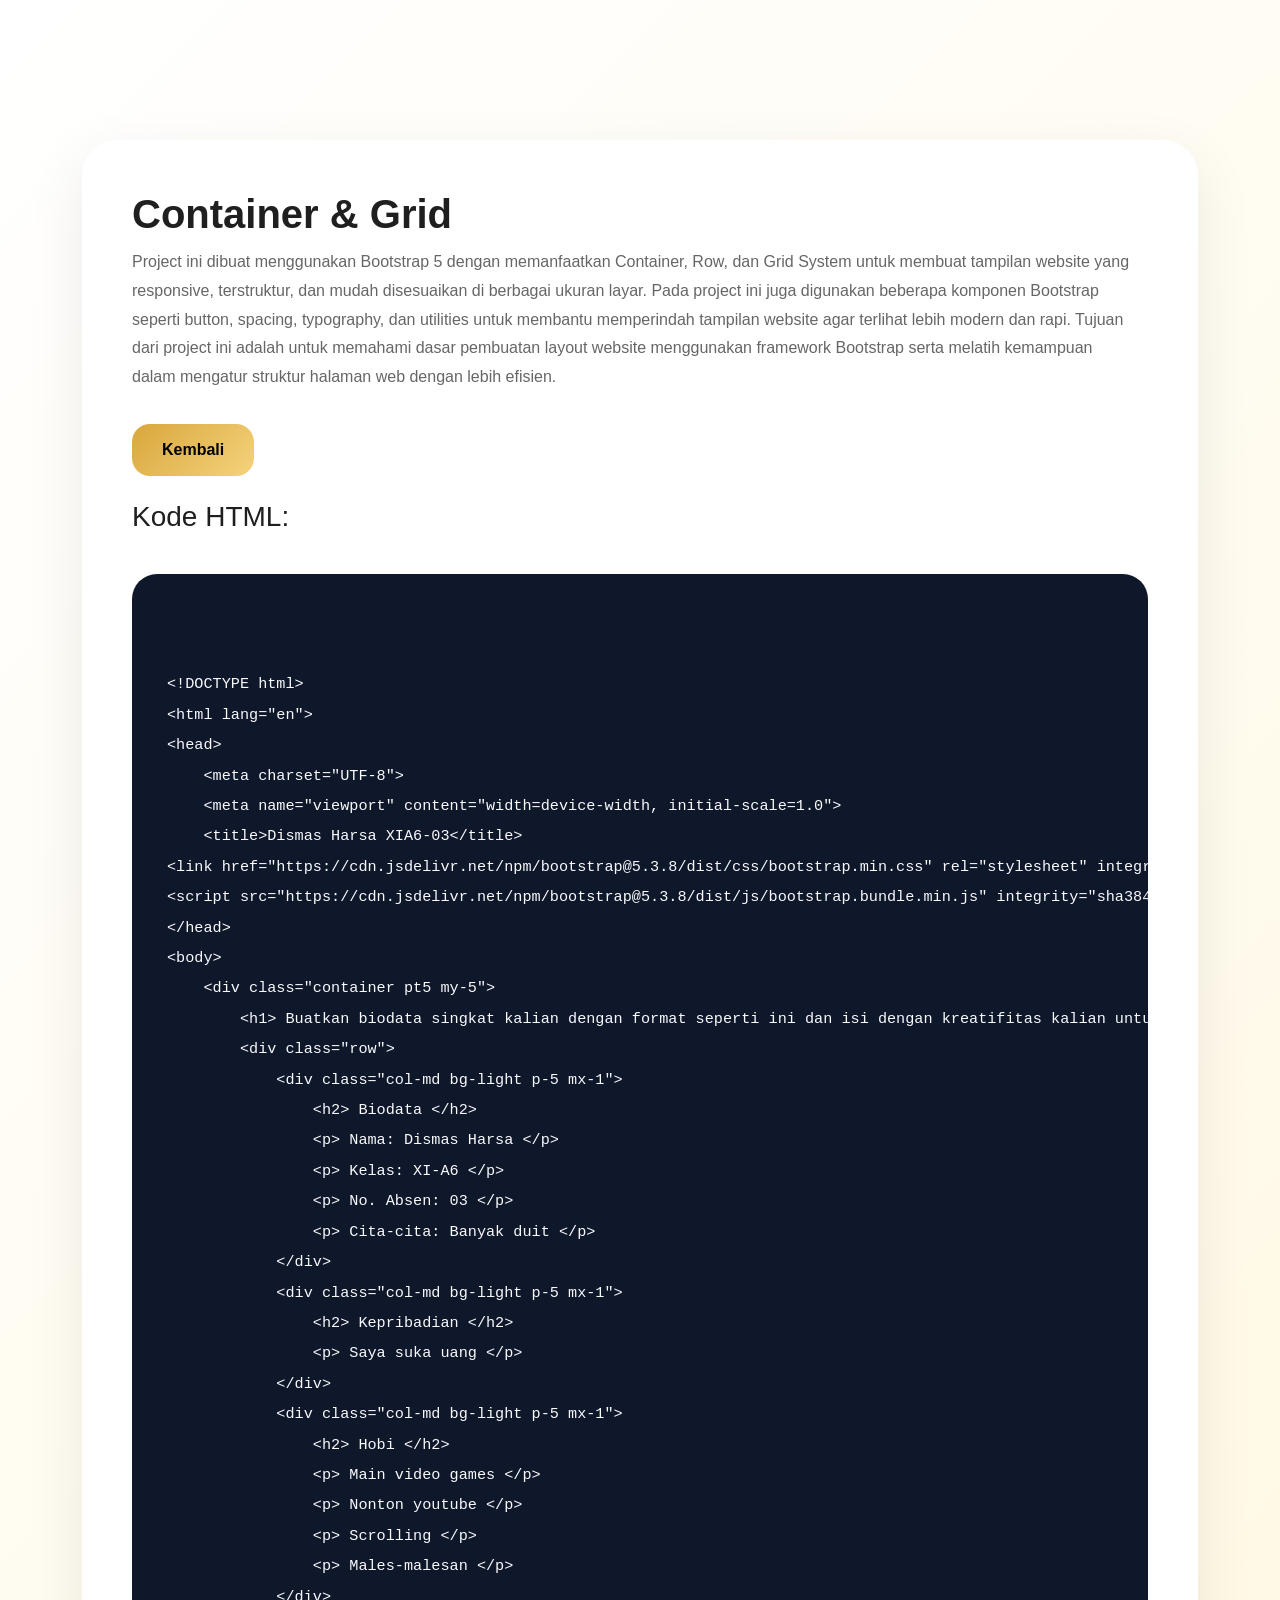
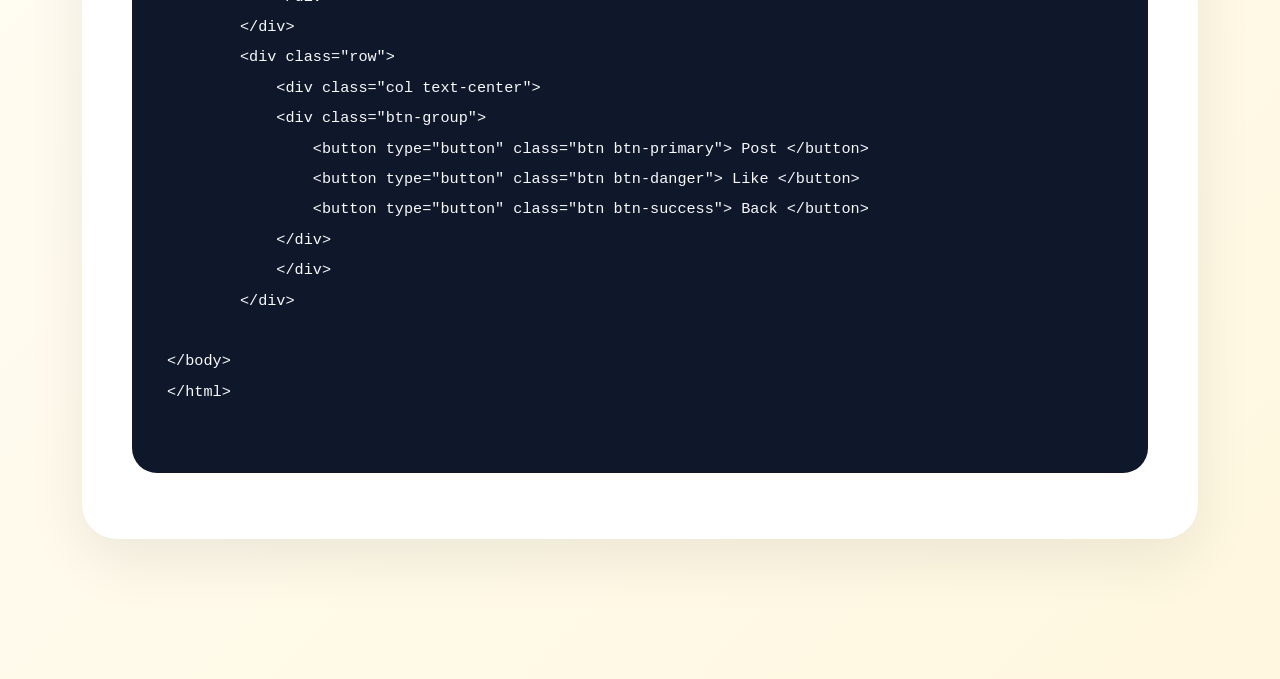
<file: code1.html>
<!DOCTYPE html>
<html lang="en">

<head>

    <meta charset="UTF-8">
    <meta name="viewport" content="width=device-width, initial-scale=1.0">
    <title>Project Code</title>
    <link href="https://cdn.jsdelivr.net/npm/bootstrap@5.3.3/dist/css/bootstrap.min.css" rel="stylesheet">
    <link rel="stylesheet" href="style.css">

</head>
<body>
    <section class="code-page">
        <div class="container">
            <div class="code-card">
                <div class="d-flex justify-content-between align-items-center flex-wrap gap-3 mb-4">
                    <div>
                        <h1 class="code-title">
                            Container & Grid
                        </h1>
                        <p class="code-subtitle">
                            Project ini dibuat menggunakan Bootstrap 5 dengan memanfaatkan Container, Row, dan Grid System untuk membuat tampilan website yang responsive, terstruktur, dan mudah disesuaikan di berbagai ukuran layar. Pada project ini juga digunakan beberapa komponen Bootstrap seperti button, spacing, typography, dan utilities untuk membantu memperindah tampilan website agar terlihat lebih modern dan rapi. Tujuan dari project ini adalah untuk memahami dasar pembuatan layout website menggunakan framework Bootstrap serta melatih kemampuan dalam mengatur struktur halaman web dengan lebih efisien.
                        </p>
                    </div>
                    <a href="index.html" class="btn custom-btn">
                        Kembali
                    </a>
                </div>
<h3 class="mb-3">Kode HTML:</h3>
<pre><code>

&lt;!DOCTYPE html&gt;
&lt;html lang=&quot;en&quot;&gt;
&lt;head&gt;
    &lt;meta charset=&quot;UTF-8&quot;&gt;
    &lt;meta name=&quot;viewport&quot; content=&quot;width=device-width, initial-scale=1.0&quot;&gt;
    &lt;title&gt;Dismas Harsa XIA6-03&lt;/title&gt;
&lt;link href=&quot;https://cdn.jsdelivr.net/npm/bootstrap@5.3.8/dist/css/bootstrap.min.css&quot; rel=&quot;stylesheet&quot; integrity=&quot;sha384-sRIl4kxILFvY47J16cr9ZwB07vP4J8+LH7qKQnuqkuIAvNWLzeN8tE5YBujZqJLB&quot; crossorigin=&quot;anonymous&quot;&gt;
&lt;script src=&quot;https://cdn.jsdelivr.net/npm/bootstrap@5.3.8/dist/js/bootstrap.bundle.min.js&quot; integrity=&quot;sha384-FKyoEForCGlyvwx9Hj09JcYn3nv7wiPVlz7YYwJrWVcXK/BmnVDxM+D2scQbITxI&quot; crossorigin=&quot;anonymous&quot;&gt;&lt;/script&gt;
&lt;/head&gt;
&lt;body&gt;
    &lt;div class=&quot;container pt5 my-5&quot;&gt;
        &lt;h1&gt; Buatkan biodata singkat kalian dengan format seperti ini dan isi dengan kreatifitas kalian untuk mengerjakannya, dan isi kotak kotak di bawah ini dengan penjelasan atau paragraf kalian &lt;/h1&gt;
        &lt;div class=&quot;row&quot;&gt;
            &lt;div class=&quot;col-md bg-light p-5 mx-1&quot;&gt; 
                &lt;h2&gt; Biodata &lt;/h2&gt;
                &lt;p&gt; Nama: Dismas Harsa &lt;/p&gt;
                &lt;p&gt; Kelas: XI-A6 &lt;/p&gt;
                &lt;p&gt; No. Absen: 03 &lt;/p&gt;
                &lt;p&gt; Cita-cita: Banyak duit &lt;/p&gt;
            &lt;/div&gt;
            &lt;div class=&quot;col-md bg-light p-5 mx-1&quot;&gt;  
                &lt;h2&gt; Kepribadian &lt;/h2&gt;
                &lt;p&gt; Saya suka uang &lt;/p&gt;
            &lt;/div&gt;
            &lt;div class=&quot;col-md bg-light p-5 mx-1&quot;&gt; 
                &lt;h2&gt; Hobi &lt;/h2&gt;
                &lt;p&gt; Main video games &lt;/p&gt;               
                &lt;p&gt; Nonton youtube &lt;/p&gt;
                &lt;p&gt; Scrolling &lt;/p&gt;
                &lt;p&gt; Males-malesan &lt;/p&gt;
            &lt;/div&gt;
        &lt;/div&gt;
        &lt;div class=&quot;row&quot;&gt;
            &lt;div class=&quot;col text-center&quot;&gt;
            &lt;div class=&quot;btn-group&quot;&gt;
                &lt;button type=&quot;button&quot; class=&quot;btn btn-primary&quot;&gt; Post &lt;/button&gt;
                &lt;button type=&quot;button&quot; class=&quot;btn btn-danger&quot;&gt; Like &lt;/button&gt;
                &lt;button type=&quot;button&quot; class=&quot;btn btn-success&quot;&gt; Back &lt;/button&gt;
            &lt;/div&gt;
            &lt;/div&gt;
        &lt;/div&gt;
            
&lt;/body&gt;
&lt;/html&gt;

</code></pre>
            </div>
        </div>
    </section>
</body>
</html>
</file>
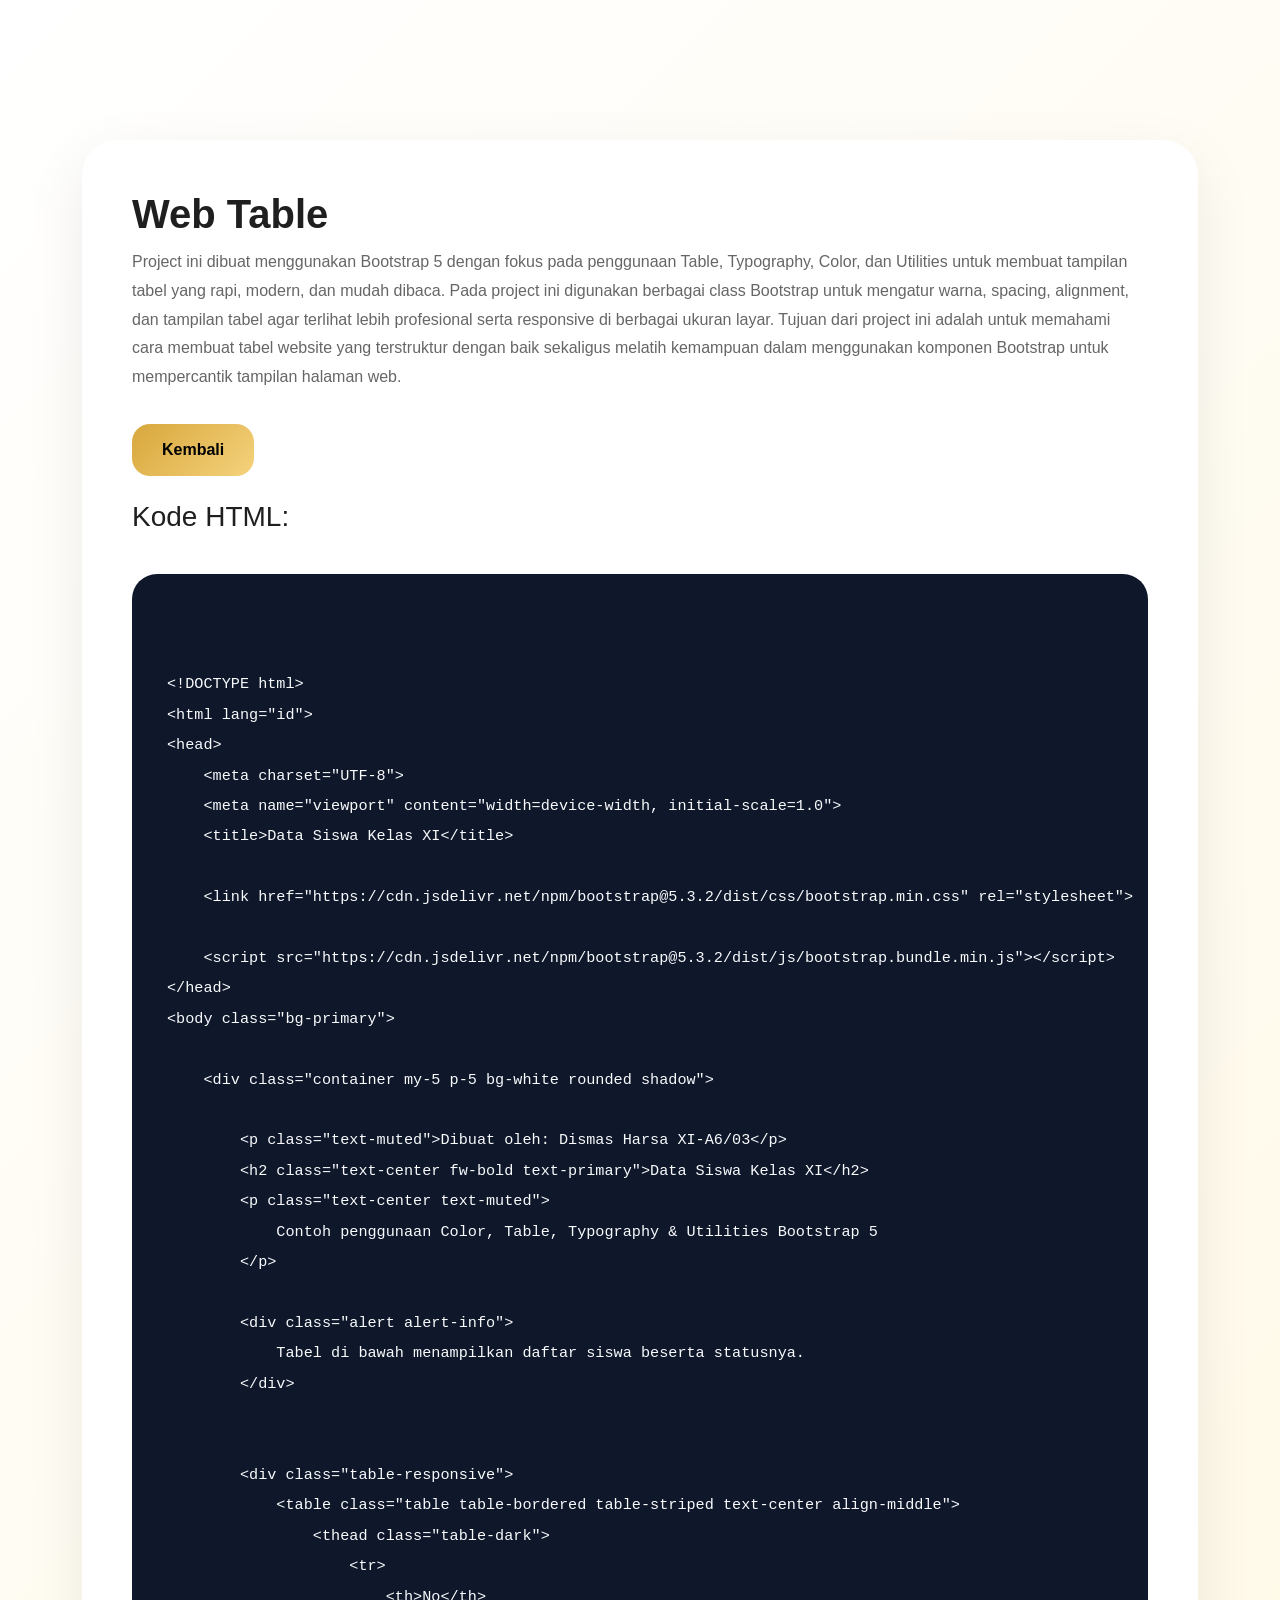
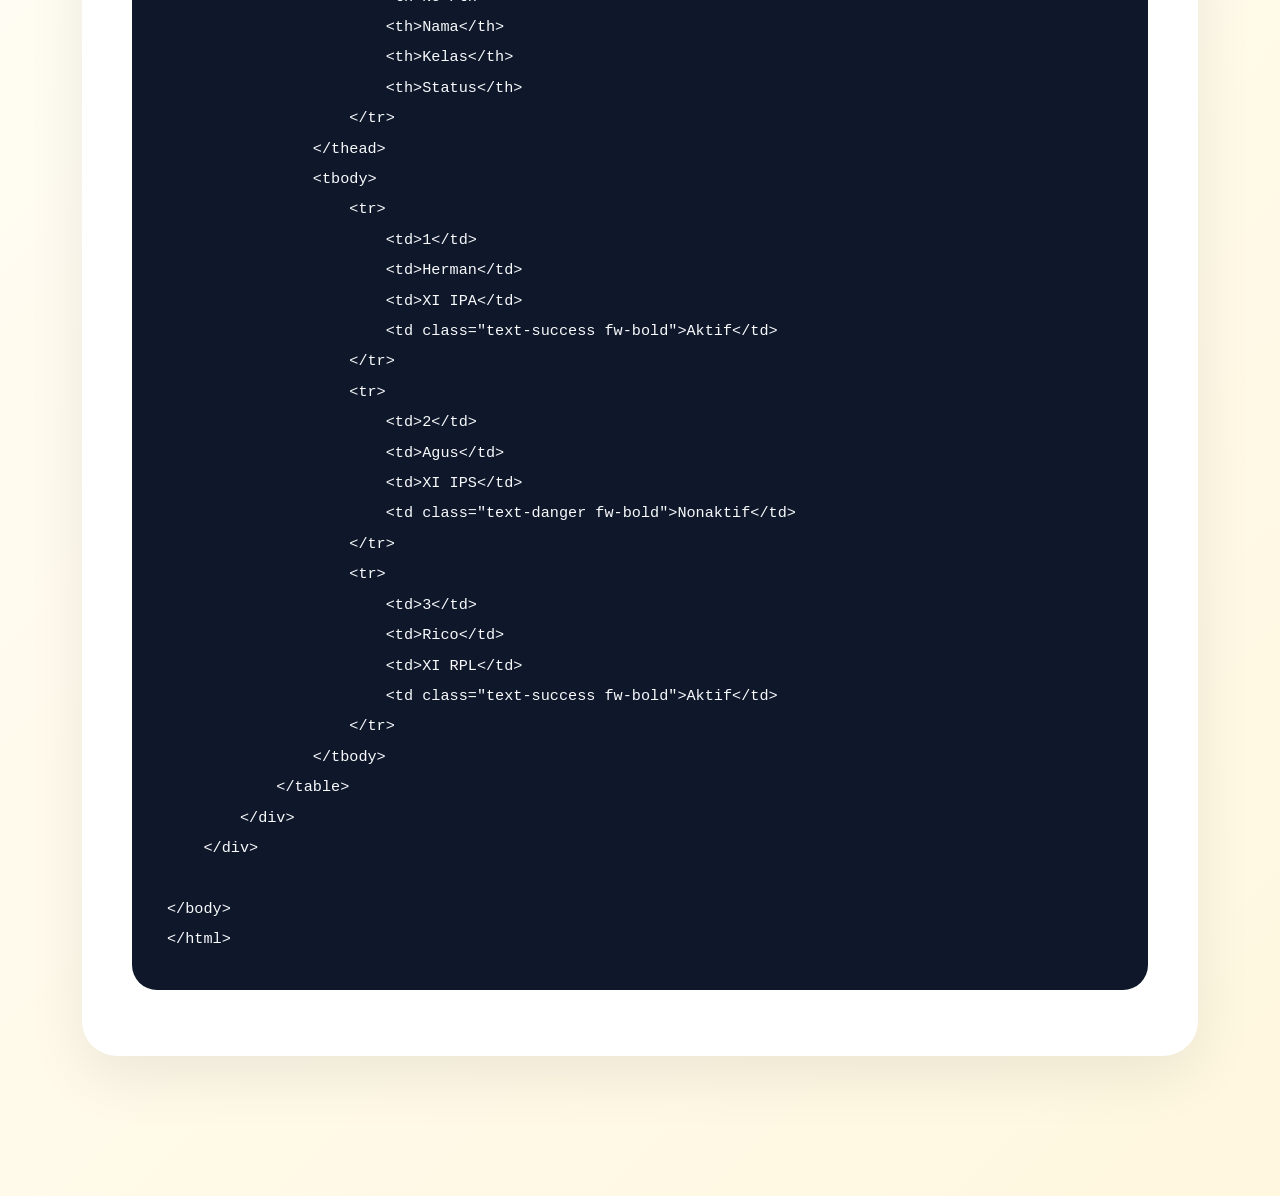
<file: code2.html>
<!DOCTYPE html>
<html lang="en">

<head>

    <meta charset="UTF-8">
    <meta name="viewport" content="width=device-width, initial-scale=1.0">
    <title>Project Code</title>
    <link href="https://cdn.jsdelivr.net/npm/bootstrap@5.3.3/dist/css/bootstrap.min.css" rel="stylesheet">
    <link rel="stylesheet" href="style.css">

</head>
<body>
    <section class="code-page">
        <div class="container">
            <div class="code-card">
                <div class="d-flex justify-content-between align-items-center flex-wrap gap-3 mb-4">
                    <div>
                        <h1 class="code-title">
                            Web Table
                        </h1>
                        <p class="code-subtitle">
                            Project ini dibuat menggunakan Bootstrap 5 dengan fokus pada penggunaan Table, Typography, Color, dan Utilities untuk membuat tampilan tabel yang rapi, modern, dan mudah dibaca. Pada project ini digunakan berbagai class Bootstrap untuk mengatur warna, spacing, alignment, dan tampilan tabel agar terlihat lebih profesional serta responsive di berbagai ukuran layar. Tujuan dari project ini adalah untuk memahami cara membuat tabel website yang terstruktur dengan baik sekaligus melatih kemampuan dalam menggunakan komponen Bootstrap untuk mempercantik tampilan halaman web.
                        </p>
                    </div>
                    <a href="index.html" class="btn custom-btn">
                        Kembali
                    </a>
                </div>
<h3 class="mb-3">Kode HTML:</h3>
<pre><code>

&lt;!DOCTYPE html&gt;
&lt;html lang=&quot;id&quot;&gt;
&lt;head&gt;
    &lt;meta charset=&quot;UTF-8&quot;&gt;
    &lt;meta name=&quot;viewport&quot; content=&quot;width=device-width, initial-scale=1.0&quot;&gt;
    &lt;title&gt;Data Siswa Kelas XI&lt;/title&gt;

    &lt;link href=&quot;https://cdn.jsdelivr.net/npm/bootstrap@5.3.2/dist/css/bootstrap.min.css&quot; rel=&quot;stylesheet&quot;&gt;

    &lt;script src=&quot;https://cdn.jsdelivr.net/npm/bootstrap@5.3.2/dist/js/bootstrap.bundle.min.js&quot;&gt;&lt;/script&gt;
&lt;/head&gt;
&lt;body class=&quot;bg-primary&quot;&gt;

    &lt;div class=&quot;container my-5 p-5 bg-white rounded shadow&quot;&gt;

        &lt;p class=&quot;text-muted&quot;&gt;Dibuat oleh: Dismas Harsa XI-A6/03&lt;/p&gt;
        &lt;h2 class=&quot;text-center fw-bold text-primary&quot;&gt;Data Siswa Kelas XI&lt;/h2&gt;
        &lt;p class=&quot;text-center text-muted&quot;&gt;
            Contoh penggunaan Color, Table, Typography &amp; Utilities Bootstrap 5
        &lt;/p&gt;
        
        &lt;div class=&quot;alert alert-info&quot;&gt;
            Tabel di bawah menampilkan daftar siswa beserta statusnya.
        &lt;/div&gt;


        &lt;div class=&quot;table-responsive&quot;&gt;
            &lt;table class=&quot;table table-bordered table-striped text-center align-middle&quot;&gt;
                &lt;thead class=&quot;table-dark&quot;&gt;
                    &lt;tr&gt;
                        &lt;th&gt;No&lt;/th&gt;
                        &lt;th&gt;Nama&lt;/th&gt;
                        &lt;th&gt;Kelas&lt;/th&gt;
                        &lt;th&gt;Status&lt;/th&gt;
                    &lt;/tr&gt;
                &lt;/thead&gt;
                &lt;tbody&gt;
                    &lt;tr&gt;
                        &lt;td&gt;1&lt;/td&gt;
                        &lt;td&gt;Herman&lt;/td&gt;
                        &lt;td&gt;XI IPA&lt;/td&gt;
                        &lt;td class=&quot;text-success fw-bold&quot;&gt;Aktif&lt;/td&gt;
                    &lt;/tr&gt;
                    &lt;tr&gt;
                        &lt;td&gt;2&lt;/td&gt;
                        &lt;td&gt;Agus&lt;/td&gt;
                        &lt;td&gt;XI IPS&lt;/td&gt;
                        &lt;td class=&quot;text-danger fw-bold&quot;&gt;Nonaktif&lt;/td&gt;
                    &lt;/tr&gt;
                    &lt;tr&gt;
                        &lt;td&gt;3&lt;/td&gt;
                        &lt;td&gt;Rico&lt;/td&gt;
                        &lt;td&gt;XI RPL&lt;/td&gt;
                        &lt;td class=&quot;text-success fw-bold&quot;&gt;Aktif&lt;/td&gt;
                    &lt;/tr&gt;
                &lt;/tbody&gt;
            &lt;/table&gt;
        &lt;/div&gt;
    &lt;/div&gt;

&lt;/body&gt;
&lt;/html&gt;
</code></pre>
            </div>
        </div>
    </section>
</body>
</html>
</file>
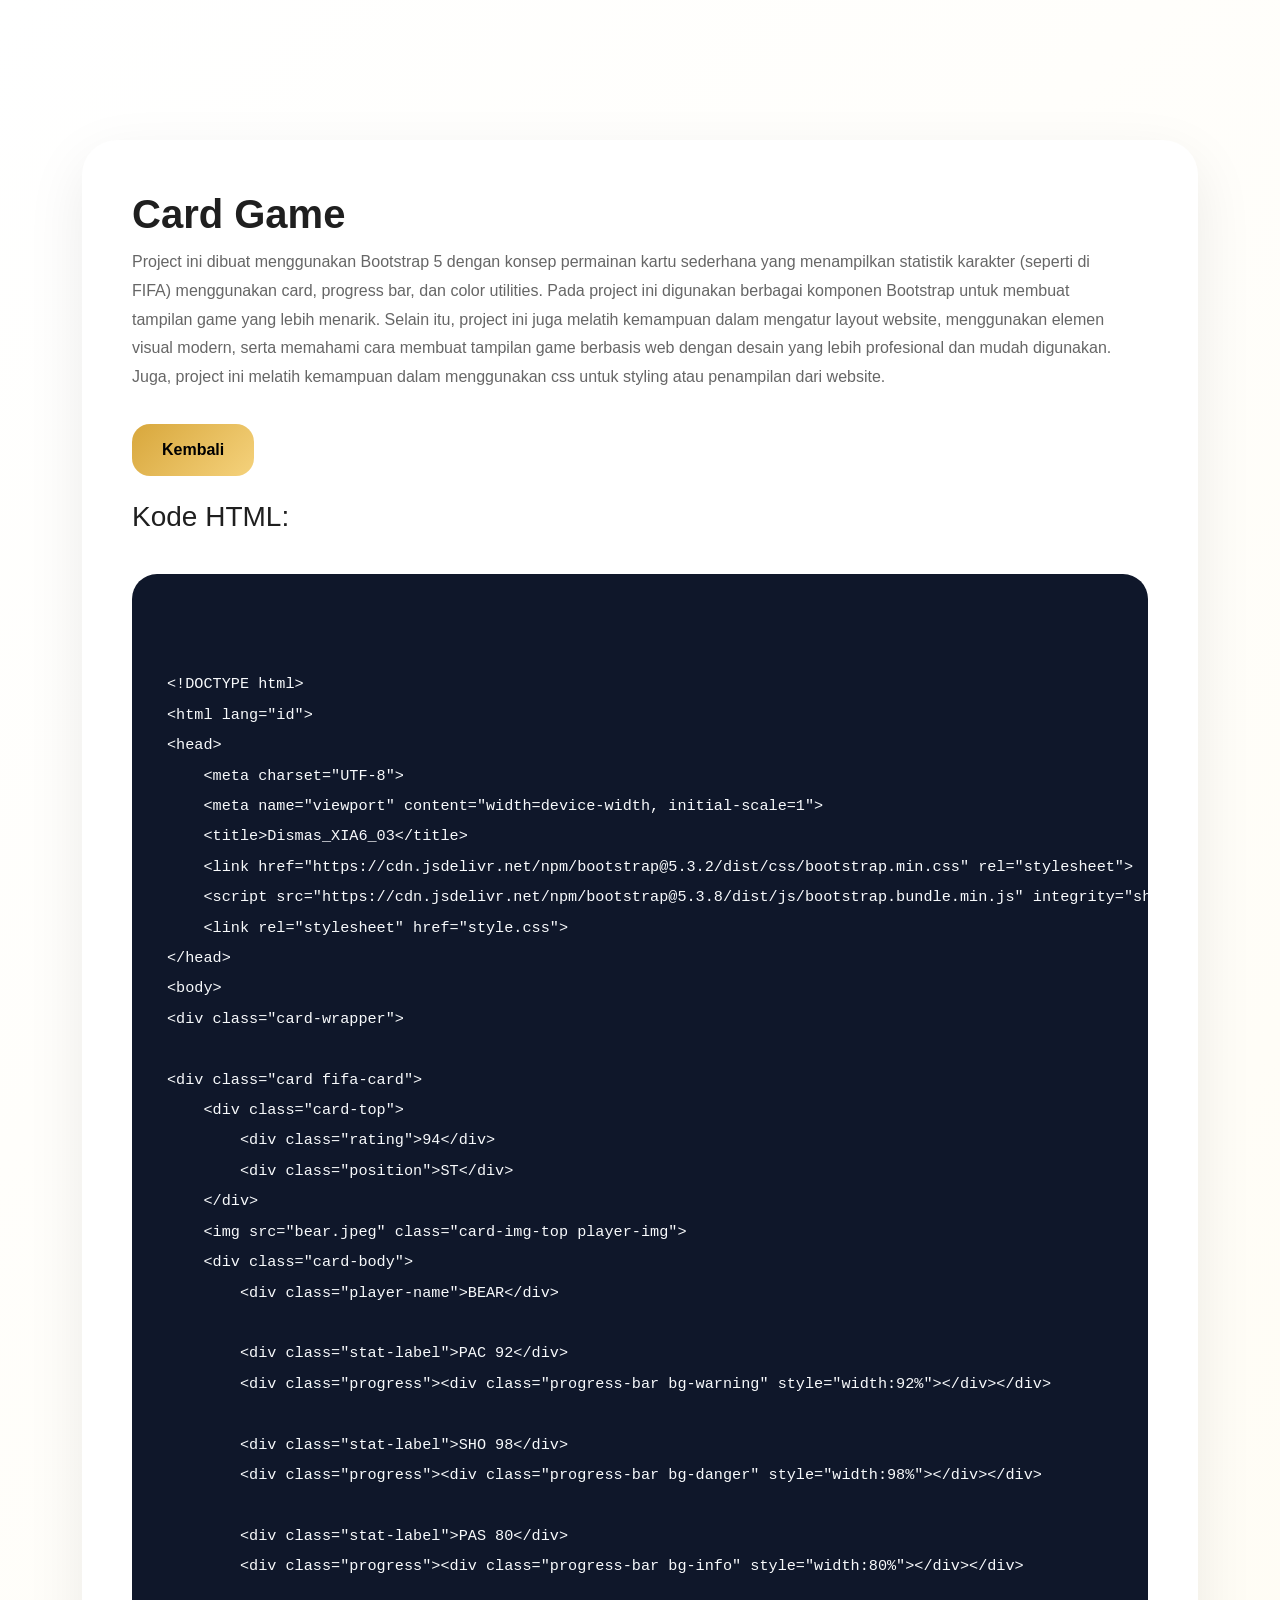
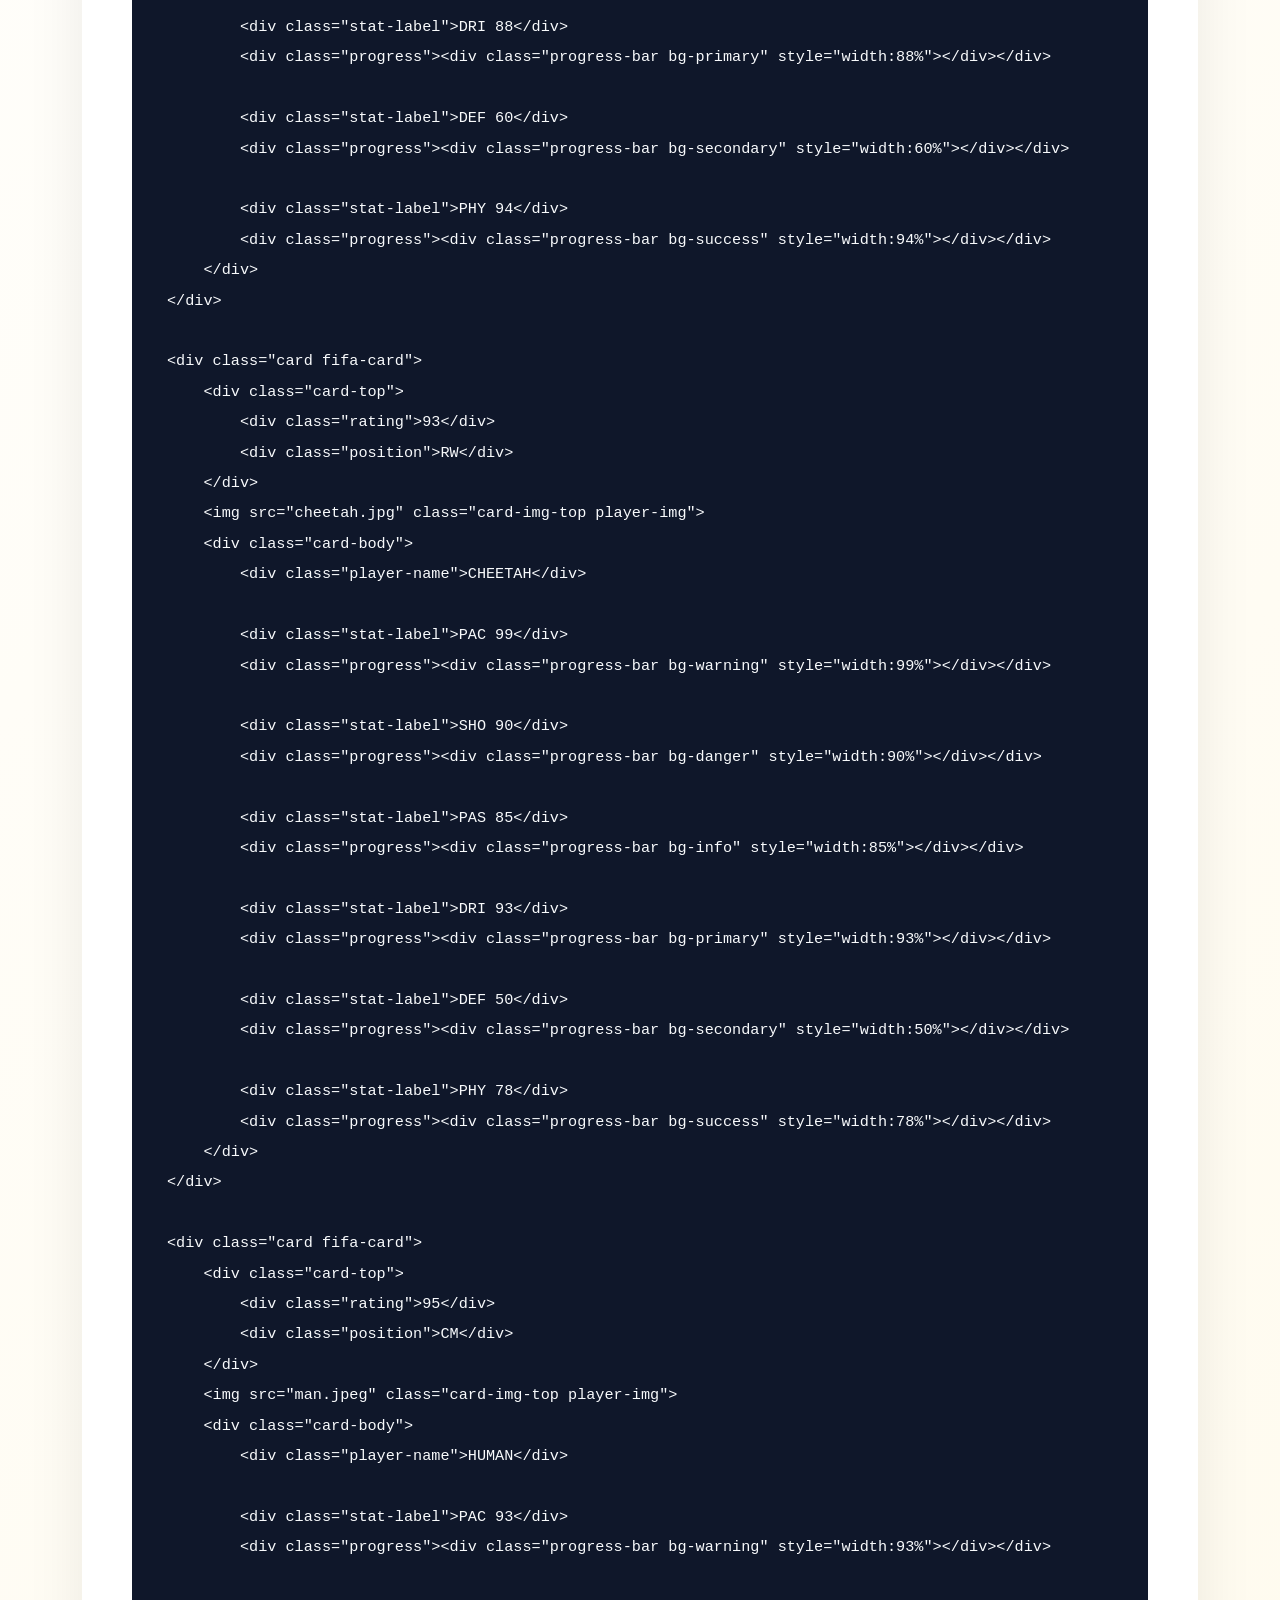
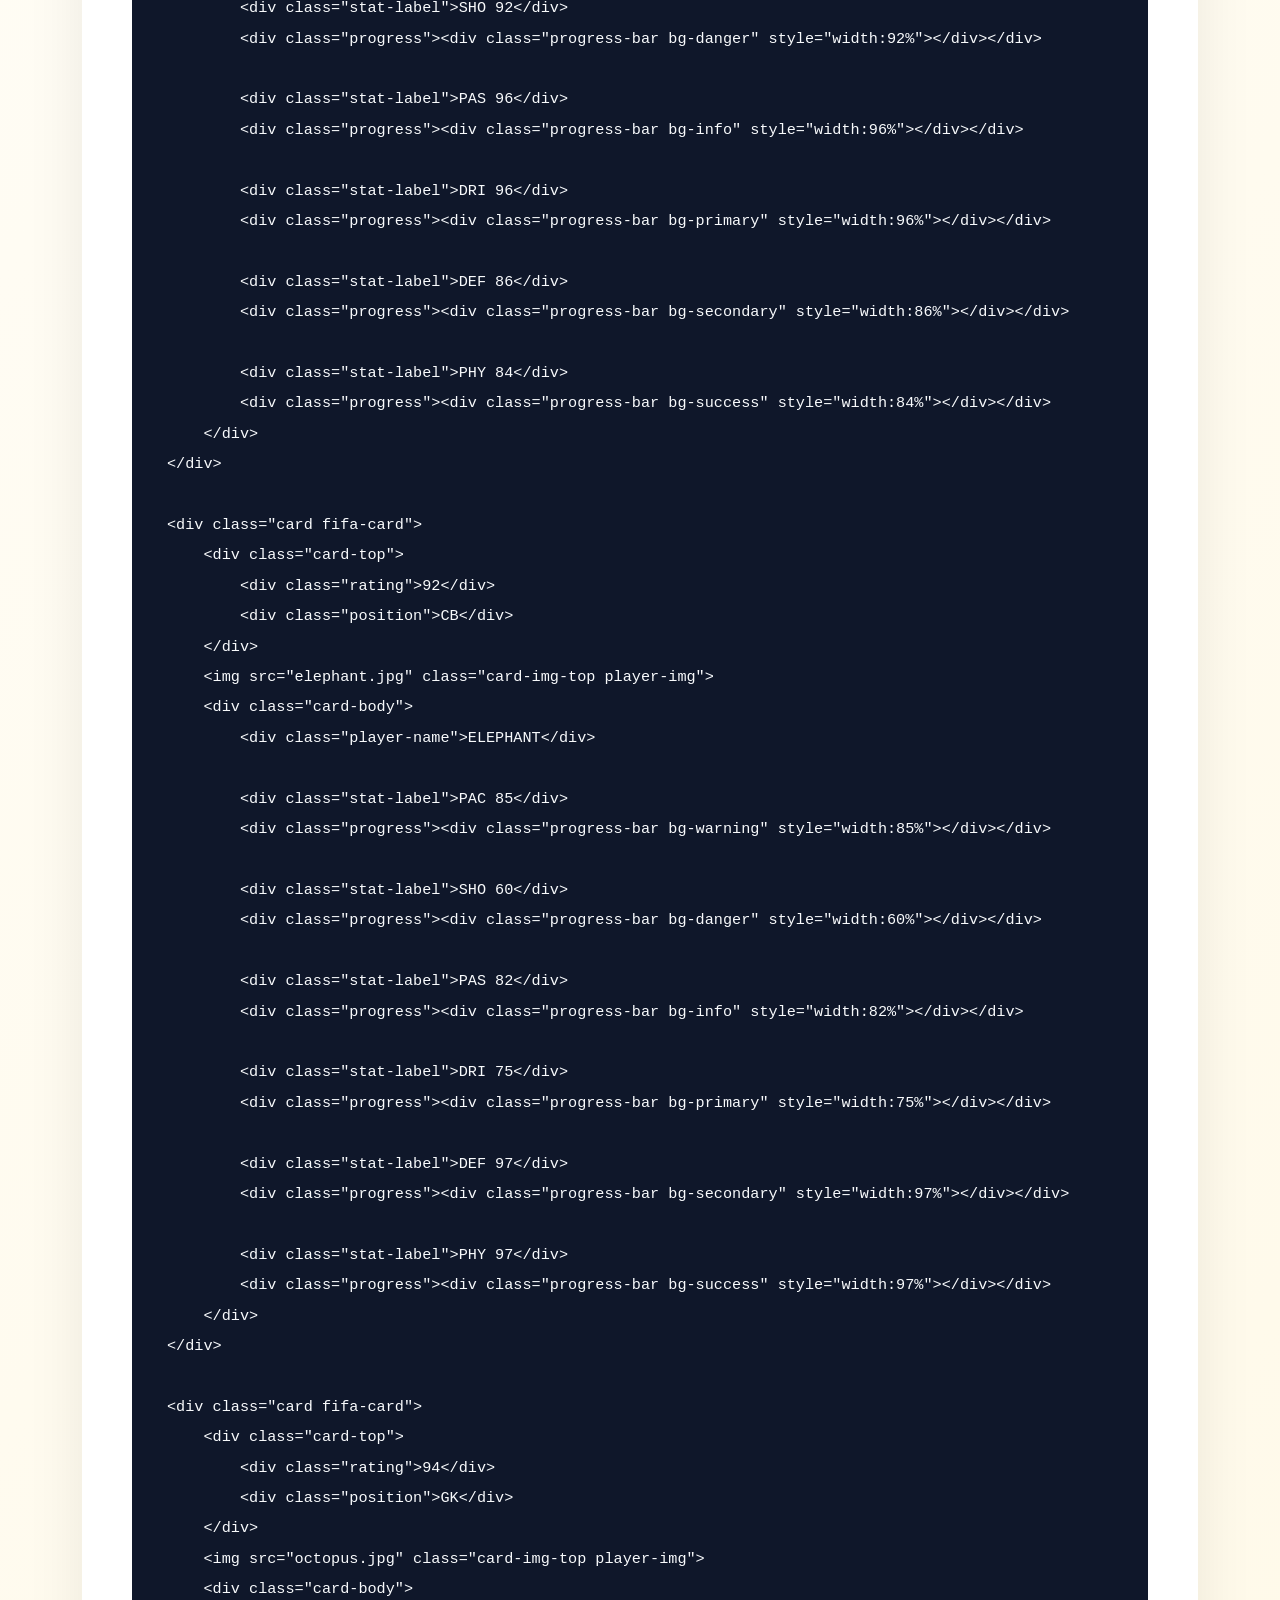
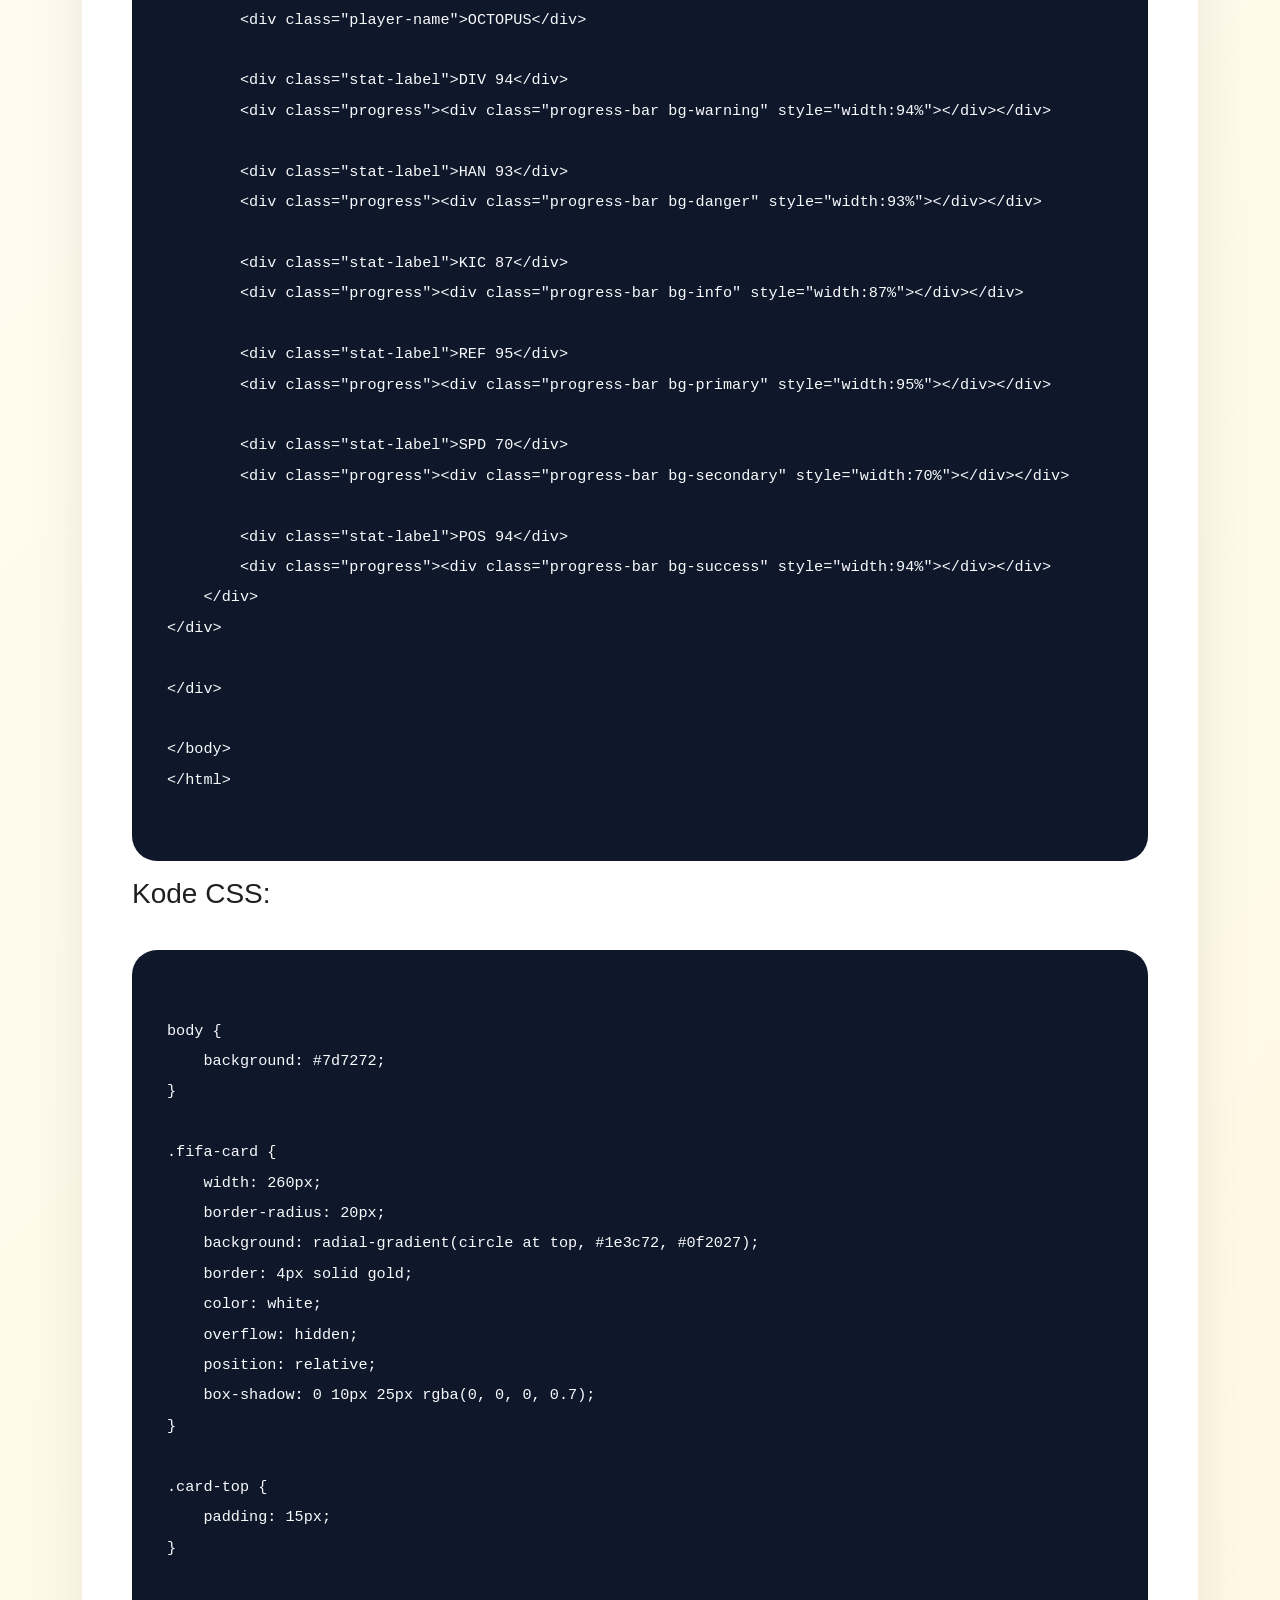
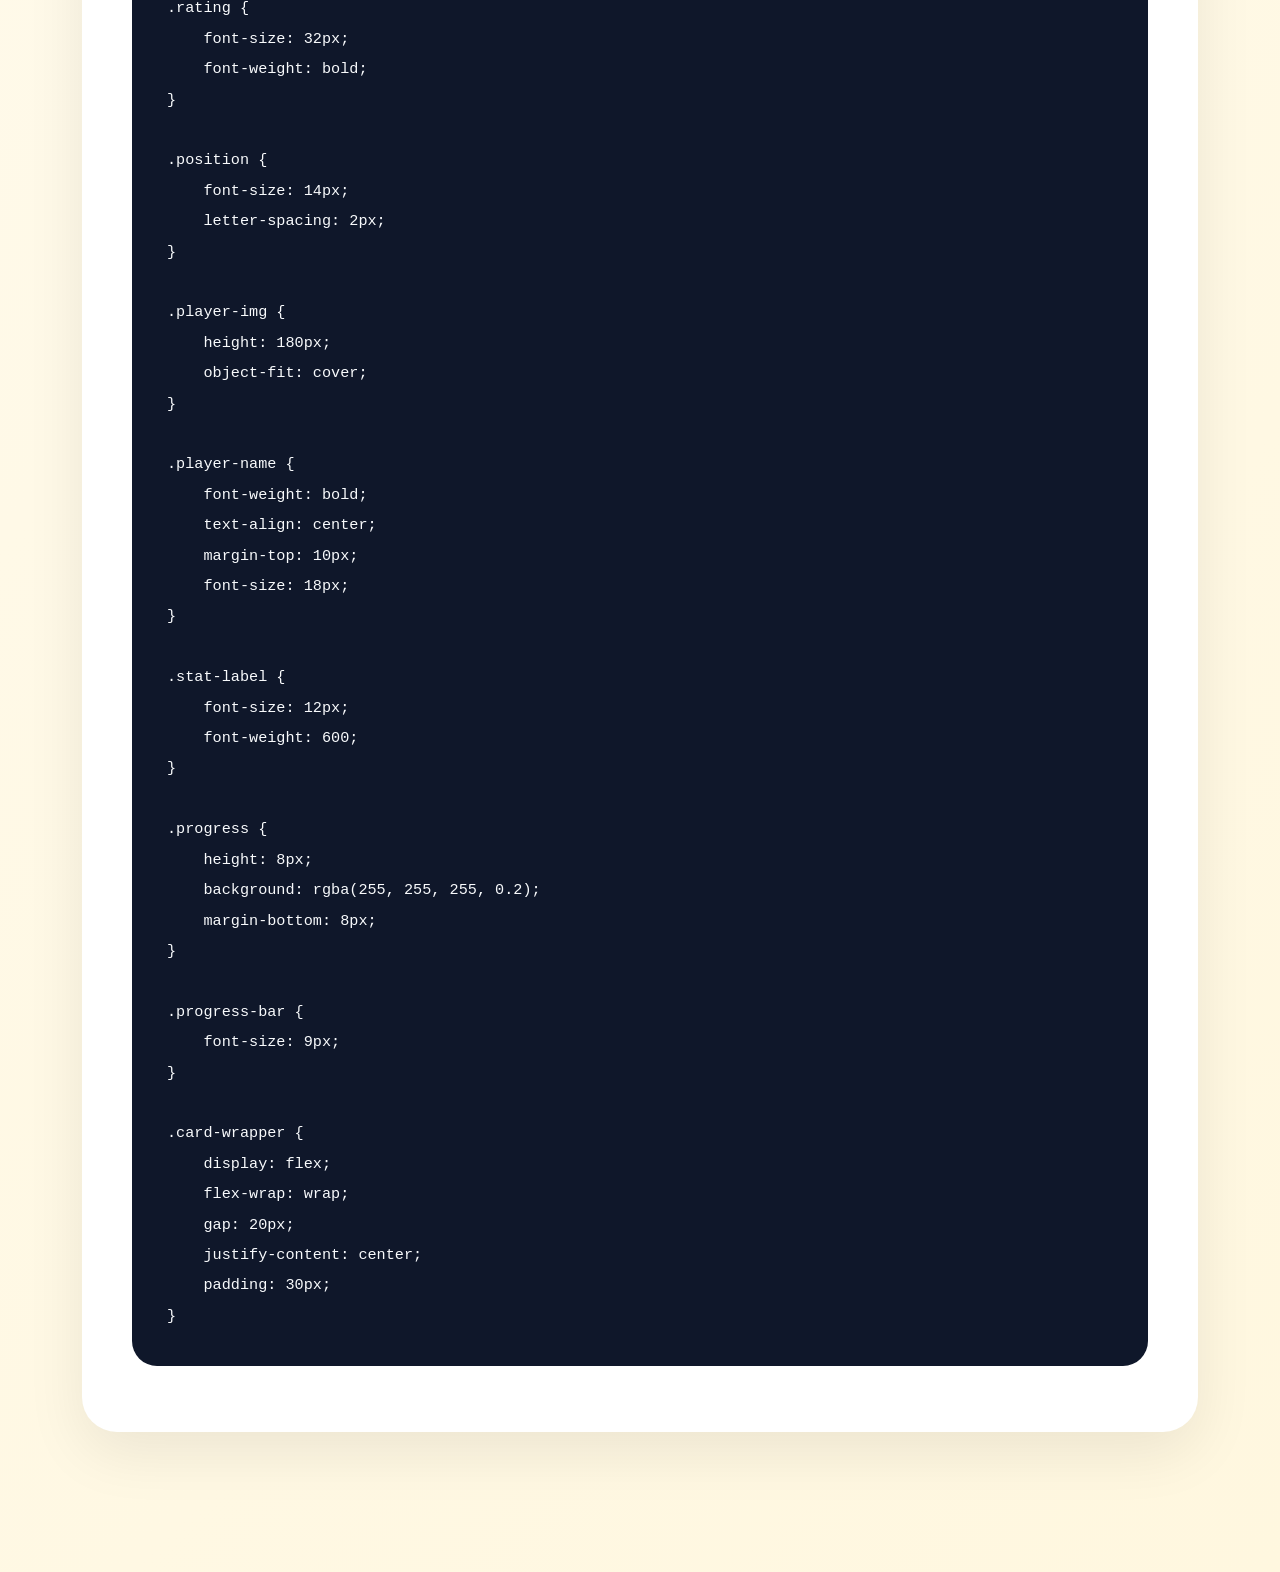
<file: code3.html>
<!DOCTYPE html>
<html lang="en">

<head>

    <meta charset="UTF-8">
    <meta name="viewport" content="width=device-width, initial-scale=1.0">
    <title>Project Code</title>
    <link href="https://cdn.jsdelivr.net/npm/bootstrap@5.3.3/dist/css/bootstrap.min.css" rel="stylesheet">
    <link rel="stylesheet" href="style.css">

</head>
<body>
    <section class="code-page">
        <div class="container">
            <div class="code-card">
                <div class="d-flex justify-content-between align-items-center flex-wrap gap-3 mb-4">
                    <div>
                        <h1 class="code-title">
                            Card Game
                        </h1>
                        <p class="code-subtitle">
                            Project ini dibuat menggunakan Bootstrap 5 dengan konsep permainan kartu sederhana yang menampilkan statistik karakter (seperti di FIFA) menggunakan card, progress bar, dan color utilities. Pada project ini digunakan berbagai komponen Bootstrap untuk membuat tampilan game yang lebih menarik. Selain itu, project ini juga melatih kemampuan dalam mengatur layout website, menggunakan elemen visual modern, serta memahami cara membuat tampilan game berbasis web dengan desain yang lebih profesional dan mudah digunakan. Juga, project ini melatih kemampuan dalam menggunakan css untuk styling atau penampilan dari website.
                        </p>
                    </div>
                    <a href="index.html" class="btn custom-btn">
                        Kembali
                    </a>
                </div>
<h3 class="mb-3">Kode HTML:</h3>
<pre><code>

&lt;!DOCTYPE html&gt;
&lt;html lang=&quot;id&quot;&gt;
&lt;head&gt;
    &lt;meta charset=&quot;UTF-8&quot;&gt;
    &lt;meta name=&quot;viewport&quot; content=&quot;width=device-width, initial-scale=1&quot;&gt;
    &lt;title&gt;Dismas_XIA6_03&lt;/title&gt;
    &lt;link href=&quot;https://cdn.jsdelivr.net/npm/bootstrap@5.3.2/dist/css/bootstrap.min.css&quot; rel=&quot;stylesheet&quot;&gt;
    &lt;script src=&quot;https://cdn.jsdelivr.net/npm/bootstrap@5.3.8/dist/js/bootstrap.bundle.min.js&quot; integrity=&quot;sha384-FKyoEForCGlyvwx9Hj09JcYn3nv7wiPVlz7YYwJrWVcXK/BmnVDxM+D2scQbITxI&quot; crossorigin=&quot;anonymous&quot;&gt;&lt;/script&gt;
    &lt;link rel=&quot;stylesheet&quot; href=&quot;style.css&quot;&gt;
&lt;/head&gt;
&lt;body&gt;
&lt;div class=&quot;card-wrapper&quot;&gt;

&lt;div class=&quot;card fifa-card&quot;&gt;
    &lt;div class=&quot;card-top&quot;&gt;
        &lt;div class=&quot;rating&quot;&gt;94&lt;/div&gt;
        &lt;div class=&quot;position&quot;&gt;ST&lt;/div&gt;
    &lt;/div&gt;
    &lt;img src=&quot;bear.jpeg&quot; class=&quot;card-img-top player-img&quot;&gt;
    &lt;div class=&quot;card-body&quot;&gt;
        &lt;div class=&quot;player-name&quot;&gt;BEAR&lt;/div&gt;

        &lt;div class=&quot;stat-label&quot;&gt;PAC 92&lt;/div&gt;
        &lt;div class=&quot;progress&quot;&gt;&lt;div class=&quot;progress-bar bg-warning&quot; style=&quot;width:92%&quot;&gt;&lt;/div&gt;&lt;/div&gt;

        &lt;div class=&quot;stat-label&quot;&gt;SHO 98&lt;/div&gt;
        &lt;div class=&quot;progress&quot;&gt;&lt;div class=&quot;progress-bar bg-danger&quot; style=&quot;width:98%&quot;&gt;&lt;/div&gt;&lt;/div&gt;

        &lt;div class=&quot;stat-label&quot;&gt;PAS 80&lt;/div&gt;
        &lt;div class=&quot;progress&quot;&gt;&lt;div class=&quot;progress-bar bg-info&quot; style=&quot;width:80%&quot;&gt;&lt;/div&gt;&lt;/div&gt;

        &lt;div class=&quot;stat-label&quot;&gt;DRI 88&lt;/div&gt;
        &lt;div class=&quot;progress&quot;&gt;&lt;div class=&quot;progress-bar bg-primary&quot; style=&quot;width:88%&quot;&gt;&lt;/div&gt;&lt;/div&gt;

        &lt;div class=&quot;stat-label&quot;&gt;DEF 60&lt;/div&gt;
        &lt;div class=&quot;progress&quot;&gt;&lt;div class=&quot;progress-bar bg-secondary&quot; style=&quot;width:60%&quot;&gt;&lt;/div&gt;&lt;/div&gt;

        &lt;div class=&quot;stat-label&quot;&gt;PHY 94&lt;/div&gt;
        &lt;div class=&quot;progress&quot;&gt;&lt;div class=&quot;progress-bar bg-success&quot; style=&quot;width:94%&quot;&gt;&lt;/div&gt;&lt;/div&gt;
    &lt;/div&gt;
&lt;/div&gt;

&lt;div class=&quot;card fifa-card&quot;&gt;
    &lt;div class=&quot;card-top&quot;&gt;
        &lt;div class=&quot;rating&quot;&gt;93&lt;/div&gt;
        &lt;div class=&quot;position&quot;&gt;RW&lt;/div&gt;
    &lt;/div&gt;
    &lt;img src=&quot;cheetah.jpg&quot; class=&quot;card-img-top player-img&quot;&gt;
    &lt;div class=&quot;card-body&quot;&gt;
        &lt;div class=&quot;player-name&quot;&gt;CHEETAH&lt;/div&gt;

        &lt;div class=&quot;stat-label&quot;&gt;PAC 99&lt;/div&gt;
        &lt;div class=&quot;progress&quot;&gt;&lt;div class=&quot;progress-bar bg-warning&quot; style=&quot;width:99%&quot;&gt;&lt;/div&gt;&lt;/div&gt;

        &lt;div class=&quot;stat-label&quot;&gt;SHO 90&lt;/div&gt;
        &lt;div class=&quot;progress&quot;&gt;&lt;div class=&quot;progress-bar bg-danger&quot; style=&quot;width:90%&quot;&gt;&lt;/div&gt;&lt;/div&gt;

        &lt;div class=&quot;stat-label&quot;&gt;PAS 85&lt;/div&gt;
        &lt;div class=&quot;progress&quot;&gt;&lt;div class=&quot;progress-bar bg-info&quot; style=&quot;width:85%&quot;&gt;&lt;/div&gt;&lt;/div&gt;

        &lt;div class=&quot;stat-label&quot;&gt;DRI 93&lt;/div&gt;
        &lt;div class=&quot;progress&quot;&gt;&lt;div class=&quot;progress-bar bg-primary&quot; style=&quot;width:93%&quot;&gt;&lt;/div&gt;&lt;/div&gt;

        &lt;div class=&quot;stat-label&quot;&gt;DEF 50&lt;/div&gt;
        &lt;div class=&quot;progress&quot;&gt;&lt;div class=&quot;progress-bar bg-secondary&quot; style=&quot;width:50%&quot;&gt;&lt;/div&gt;&lt;/div&gt;

        &lt;div class=&quot;stat-label&quot;&gt;PHY 78&lt;/div&gt;
        &lt;div class=&quot;progress&quot;&gt;&lt;div class=&quot;progress-bar bg-success&quot; style=&quot;width:78%&quot;&gt;&lt;/div&gt;&lt;/div&gt;
    &lt;/div&gt;
&lt;/div&gt;

&lt;div class=&quot;card fifa-card&quot;&gt;
    &lt;div class=&quot;card-top&quot;&gt;
        &lt;div class=&quot;rating&quot;&gt;95&lt;/div&gt;
        &lt;div class=&quot;position&quot;&gt;CM&lt;/div&gt;
    &lt;/div&gt;
    &lt;img src=&quot;man.jpeg&quot; class=&quot;card-img-top player-img&quot;&gt;
    &lt;div class=&quot;card-body&quot;&gt;
        &lt;div class=&quot;player-name&quot;&gt;HUMAN&lt;/div&gt;

        &lt;div class=&quot;stat-label&quot;&gt;PAC 93&lt;/div&gt;
        &lt;div class=&quot;progress&quot;&gt;&lt;div class=&quot;progress-bar bg-warning&quot; style=&quot;width:93%&quot;&gt;&lt;/div&gt;&lt;/div&gt;

        &lt;div class=&quot;stat-label&quot;&gt;SHO 92&lt;/div&gt;
        &lt;div class=&quot;progress&quot;&gt;&lt;div class=&quot;progress-bar bg-danger&quot; style=&quot;width:92%&quot;&gt;&lt;/div&gt;&lt;/div&gt;

        &lt;div class=&quot;stat-label&quot;&gt;PAS 96&lt;/div&gt;
        &lt;div class=&quot;progress&quot;&gt;&lt;div class=&quot;progress-bar bg-info&quot; style=&quot;width:96%&quot;&gt;&lt;/div&gt;&lt;/div&gt;

        &lt;div class=&quot;stat-label&quot;&gt;DRI 96&lt;/div&gt;
        &lt;div class=&quot;progress&quot;&gt;&lt;div class=&quot;progress-bar bg-primary&quot; style=&quot;width:96%&quot;&gt;&lt;/div&gt;&lt;/div&gt;

        &lt;div class=&quot;stat-label&quot;&gt;DEF 86&lt;/div&gt;
        &lt;div class=&quot;progress&quot;&gt;&lt;div class=&quot;progress-bar bg-secondary&quot; style=&quot;width:86%&quot;&gt;&lt;/div&gt;&lt;/div&gt;

        &lt;div class=&quot;stat-label&quot;&gt;PHY 84&lt;/div&gt;
        &lt;div class=&quot;progress&quot;&gt;&lt;div class=&quot;progress-bar bg-success&quot; style=&quot;width:84%&quot;&gt;&lt;/div&gt;&lt;/div&gt;
    &lt;/div&gt;
&lt;/div&gt;

&lt;div class=&quot;card fifa-card&quot;&gt;
    &lt;div class=&quot;card-top&quot;&gt;
        &lt;div class=&quot;rating&quot;&gt;92&lt;/div&gt;
        &lt;div class=&quot;position&quot;&gt;CB&lt;/div&gt;
    &lt;/div&gt;
    &lt;img src=&quot;elephant.jpg&quot; class=&quot;card-img-top player-img&quot;&gt;
    &lt;div class=&quot;card-body&quot;&gt;
        &lt;div class=&quot;player-name&quot;&gt;ELEPHANT&lt;/div&gt;

        &lt;div class=&quot;stat-label&quot;&gt;PAC 85&lt;/div&gt;
        &lt;div class=&quot;progress&quot;&gt;&lt;div class=&quot;progress-bar bg-warning&quot; style=&quot;width:85%&quot;&gt;&lt;/div&gt;&lt;/div&gt;

        &lt;div class=&quot;stat-label&quot;&gt;SHO 60&lt;/div&gt;
        &lt;div class=&quot;progress&quot;&gt;&lt;div class=&quot;progress-bar bg-danger&quot; style=&quot;width:60%&quot;&gt;&lt;/div&gt;&lt;/div&gt;

        &lt;div class=&quot;stat-label&quot;&gt;PAS 82&lt;/div&gt;
        &lt;div class=&quot;progress&quot;&gt;&lt;div class=&quot;progress-bar bg-info&quot; style=&quot;width:82%&quot;&gt;&lt;/div&gt;&lt;/div&gt;

        &lt;div class=&quot;stat-label&quot;&gt;DRI 75&lt;/div&gt;
        &lt;div class=&quot;progress&quot;&gt;&lt;div class=&quot;progress-bar bg-primary&quot; style=&quot;width:75%&quot;&gt;&lt;/div&gt;&lt;/div&gt;

        &lt;div class=&quot;stat-label&quot;&gt;DEF 97&lt;/div&gt;
        &lt;div class=&quot;progress&quot;&gt;&lt;div class=&quot;progress-bar bg-secondary&quot; style=&quot;width:97%&quot;&gt;&lt;/div&gt;&lt;/div&gt;

        &lt;div class=&quot;stat-label&quot;&gt;PHY 97&lt;/div&gt;
        &lt;div class=&quot;progress&quot;&gt;&lt;div class=&quot;progress-bar bg-success&quot; style=&quot;width:97%&quot;&gt;&lt;/div&gt;&lt;/div&gt;
    &lt;/div&gt;
&lt;/div&gt;

&lt;div class=&quot;card fifa-card&quot;&gt;
    &lt;div class=&quot;card-top&quot;&gt;
        &lt;div class=&quot;rating&quot;&gt;94&lt;/div&gt;
        &lt;div class=&quot;position&quot;&gt;GK&lt;/div&gt;
    &lt;/div&gt;
    &lt;img src=&quot;octopus.jpg&quot; class=&quot;card-img-top player-img&quot;&gt;
    &lt;div class=&quot;card-body&quot;&gt;
        &lt;div class=&quot;player-name&quot;&gt;OCTOPUS&lt;/div&gt;

        &lt;div class=&quot;stat-label&quot;&gt;DIV 94&lt;/div&gt;
        &lt;div class=&quot;progress&quot;&gt;&lt;div class=&quot;progress-bar bg-warning&quot; style=&quot;width:94%&quot;&gt;&lt;/div&gt;&lt;/div&gt;

        &lt;div class=&quot;stat-label&quot;&gt;HAN 93&lt;/div&gt;
        &lt;div class=&quot;progress&quot;&gt;&lt;div class=&quot;progress-bar bg-danger&quot; style=&quot;width:93%&quot;&gt;&lt;/div&gt;&lt;/div&gt;

        &lt;div class=&quot;stat-label&quot;&gt;KIC 87&lt;/div&gt;
        &lt;div class=&quot;progress&quot;&gt;&lt;div class=&quot;progress-bar bg-info&quot; style=&quot;width:87%&quot;&gt;&lt;/div&gt;&lt;/div&gt;

        &lt;div class=&quot;stat-label&quot;&gt;REF 95&lt;/div&gt;
        &lt;div class=&quot;progress&quot;&gt;&lt;div class=&quot;progress-bar bg-primary&quot; style=&quot;width:95%&quot;&gt;&lt;/div&gt;&lt;/div&gt;

        &lt;div class=&quot;stat-label&quot;&gt;SPD 70&lt;/div&gt;
        &lt;div class=&quot;progress&quot;&gt;&lt;div class=&quot;progress-bar bg-secondary&quot; style=&quot;width:70%&quot;&gt;&lt;/div&gt;&lt;/div&gt;

        &lt;div class=&quot;stat-label&quot;&gt;POS 94&lt;/div&gt;
        &lt;div class=&quot;progress&quot;&gt;&lt;div class=&quot;progress-bar bg-success&quot; style=&quot;width:94%&quot;&gt;&lt;/div&gt;&lt;/div&gt;
    &lt;/div&gt;
&lt;/div&gt;

&lt;/div&gt;

&lt;/body&gt;
&lt;/html&gt;

</code></pre>
<h3 class="mb-3">Kode CSS:</h3>
<pre><code>
body {
    background: #7d7272;
}

.fifa-card {
    width: 260px;
    border-radius: 20px;
    background: radial-gradient(circle at top, #1e3c72, #0f2027);
    border: 4px solid gold;
    color: white;
    overflow: hidden;
    position: relative;
    box-shadow: 0 10px 25px rgba(0, 0, 0, 0.7);
}

.card-top {
    padding: 15px;
}

.rating {
    font-size: 32px;
    font-weight: bold;
}

.position {
    font-size: 14px;
    letter-spacing: 2px;
}

.player-img {
    height: 180px;
    object-fit: cover;
}

.player-name {
    font-weight: bold;
    text-align: center;
    margin-top: 10px;
    font-size: 18px;
}

.stat-label {
    font-size: 12px;
    font-weight: 600;
}

.progress {
    height: 8px;
    background: rgba(255, 255, 255, 0.2);
    margin-bottom: 8px;
}

.progress-bar {
    font-size: 9px;
}

.card-wrapper {
    display: flex;
    flex-wrap: wrap;
    gap: 20px;
    justify-content: center;
    padding: 30px;
}
</code></pre>
            </div>
        </div>
    </section>
</body>
</html>
</file>
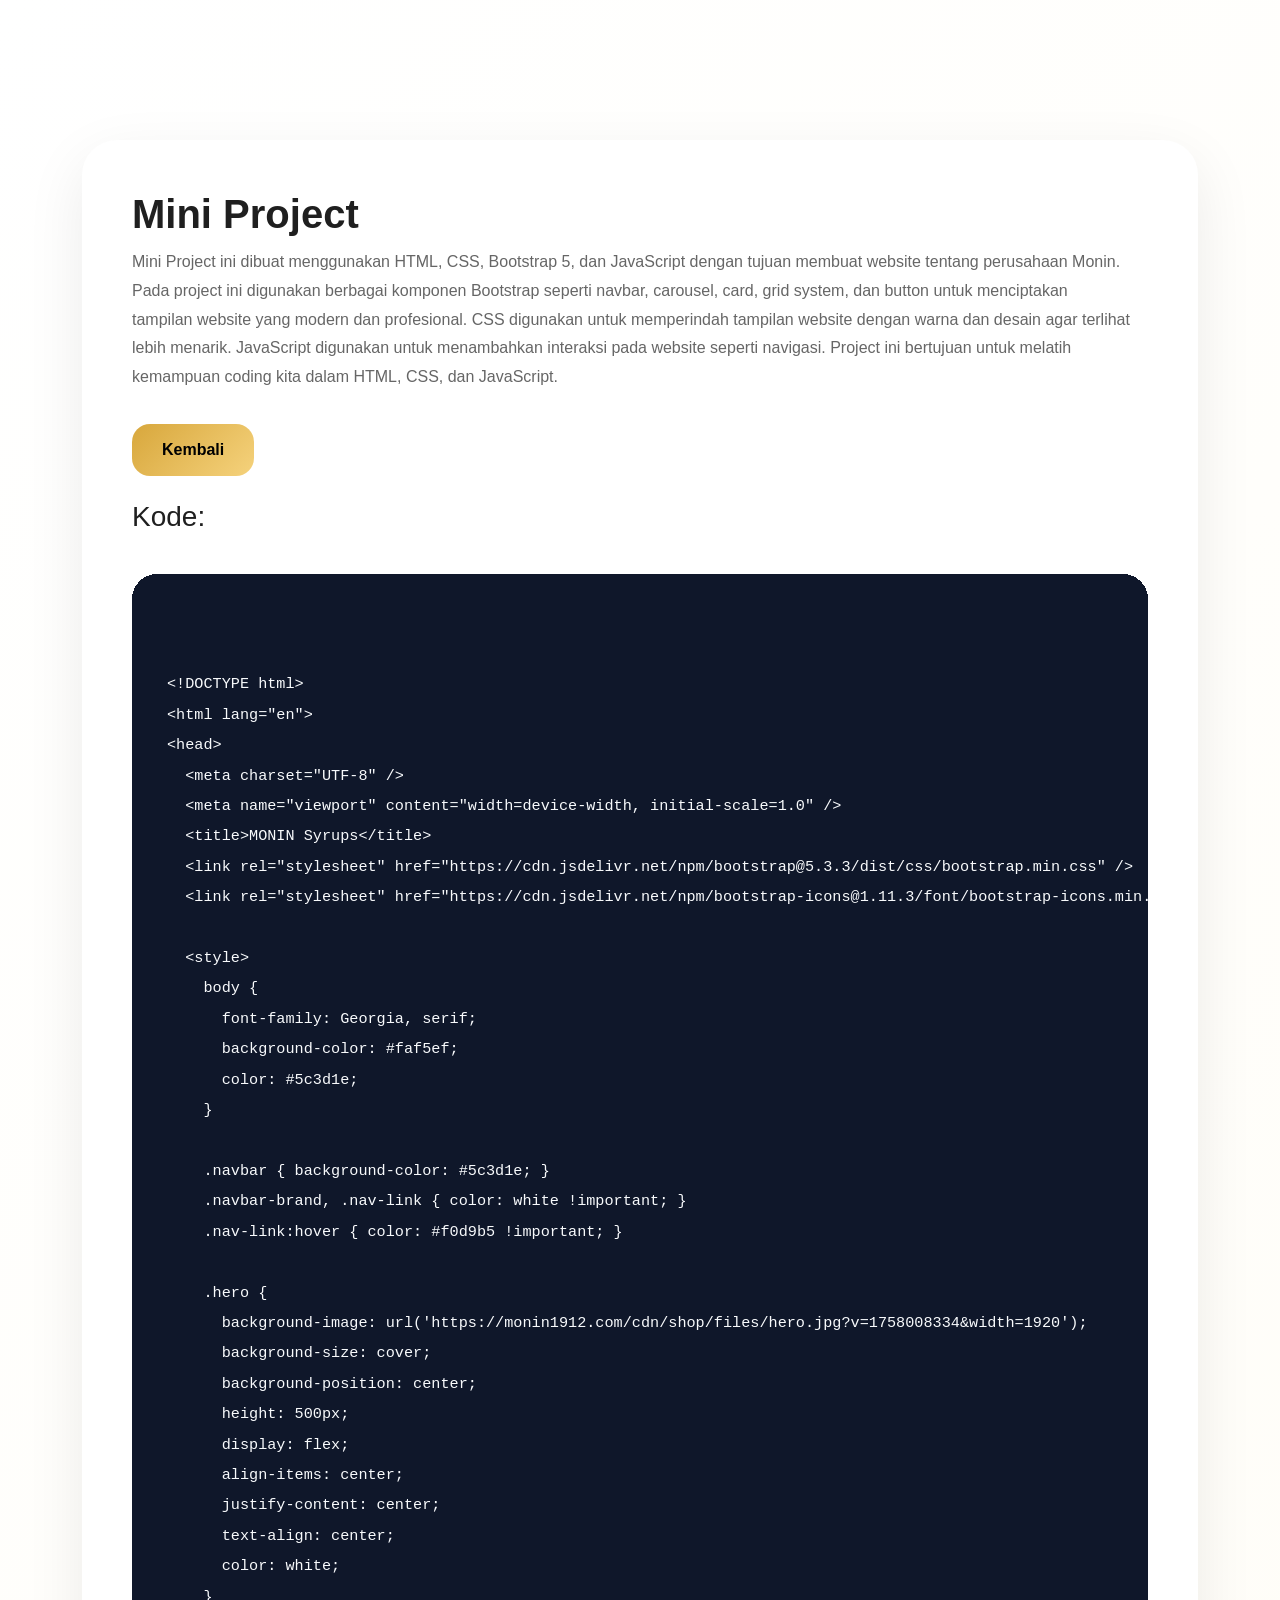
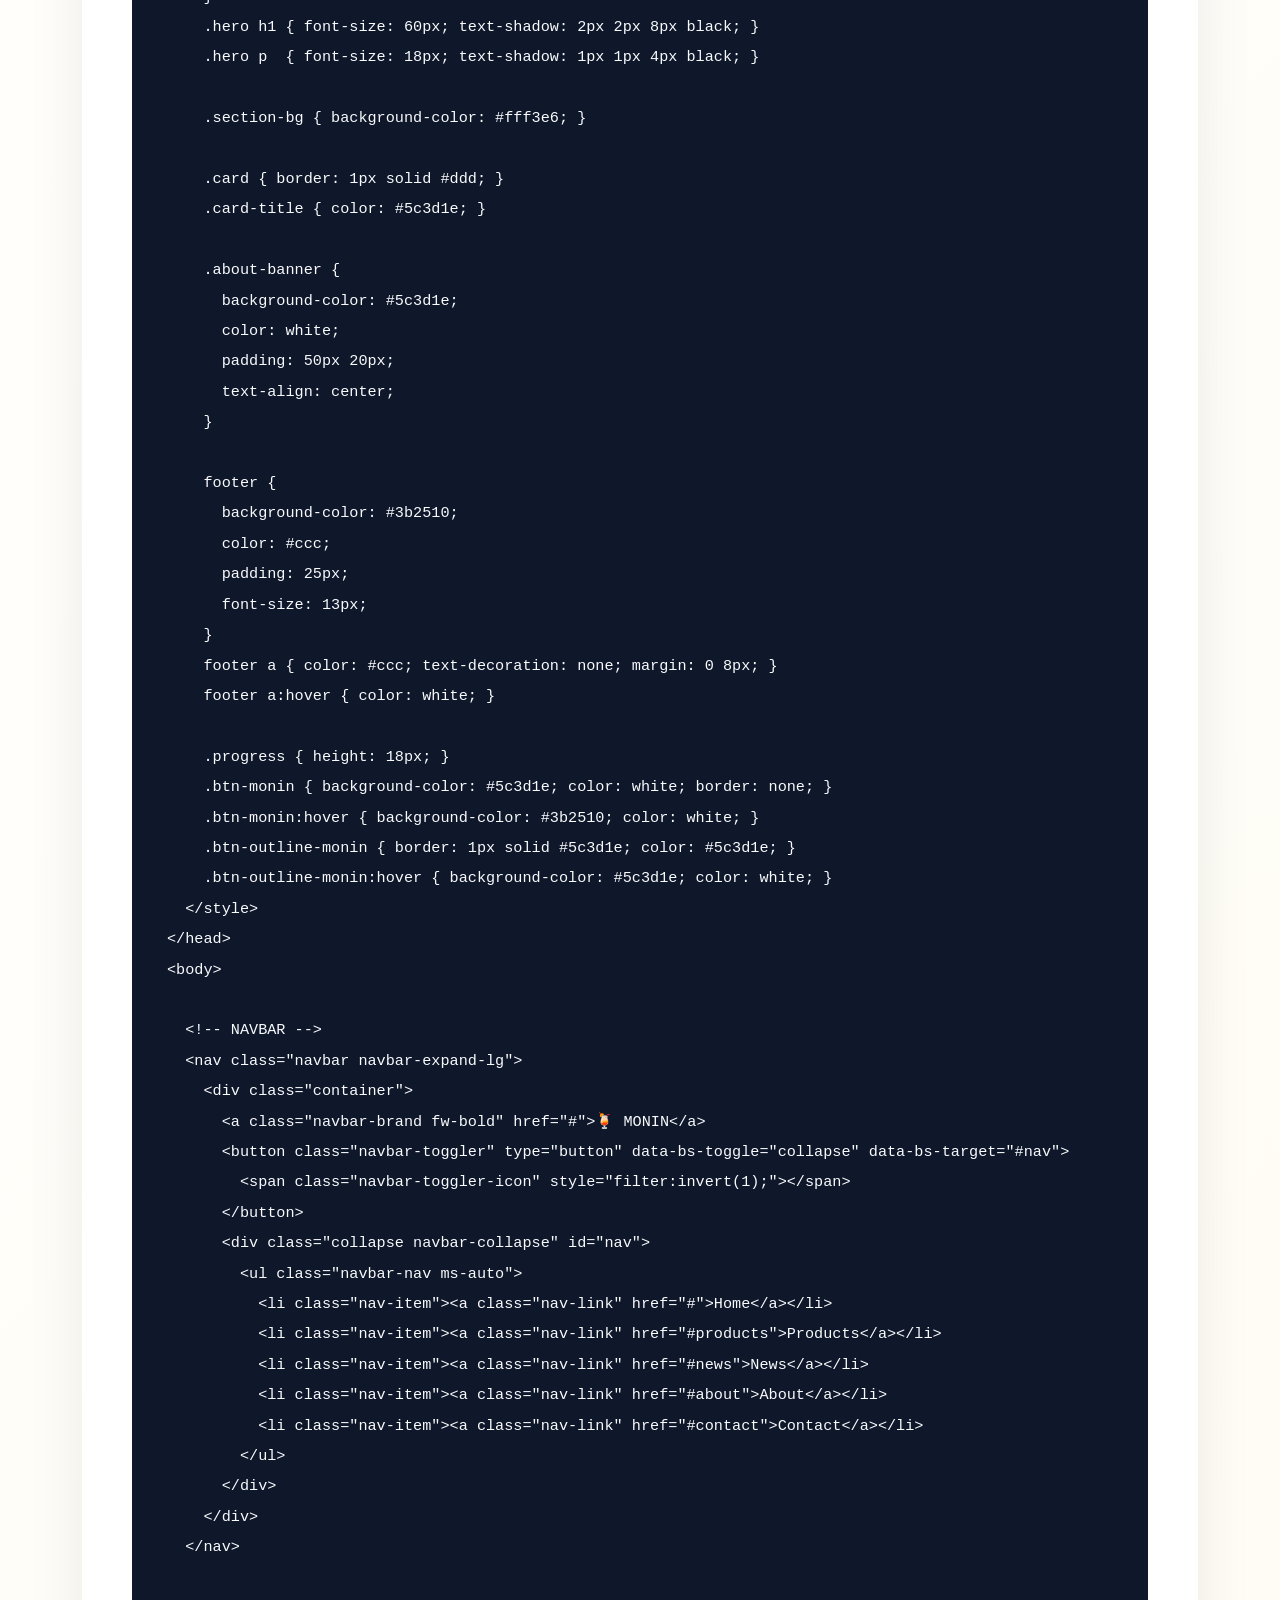
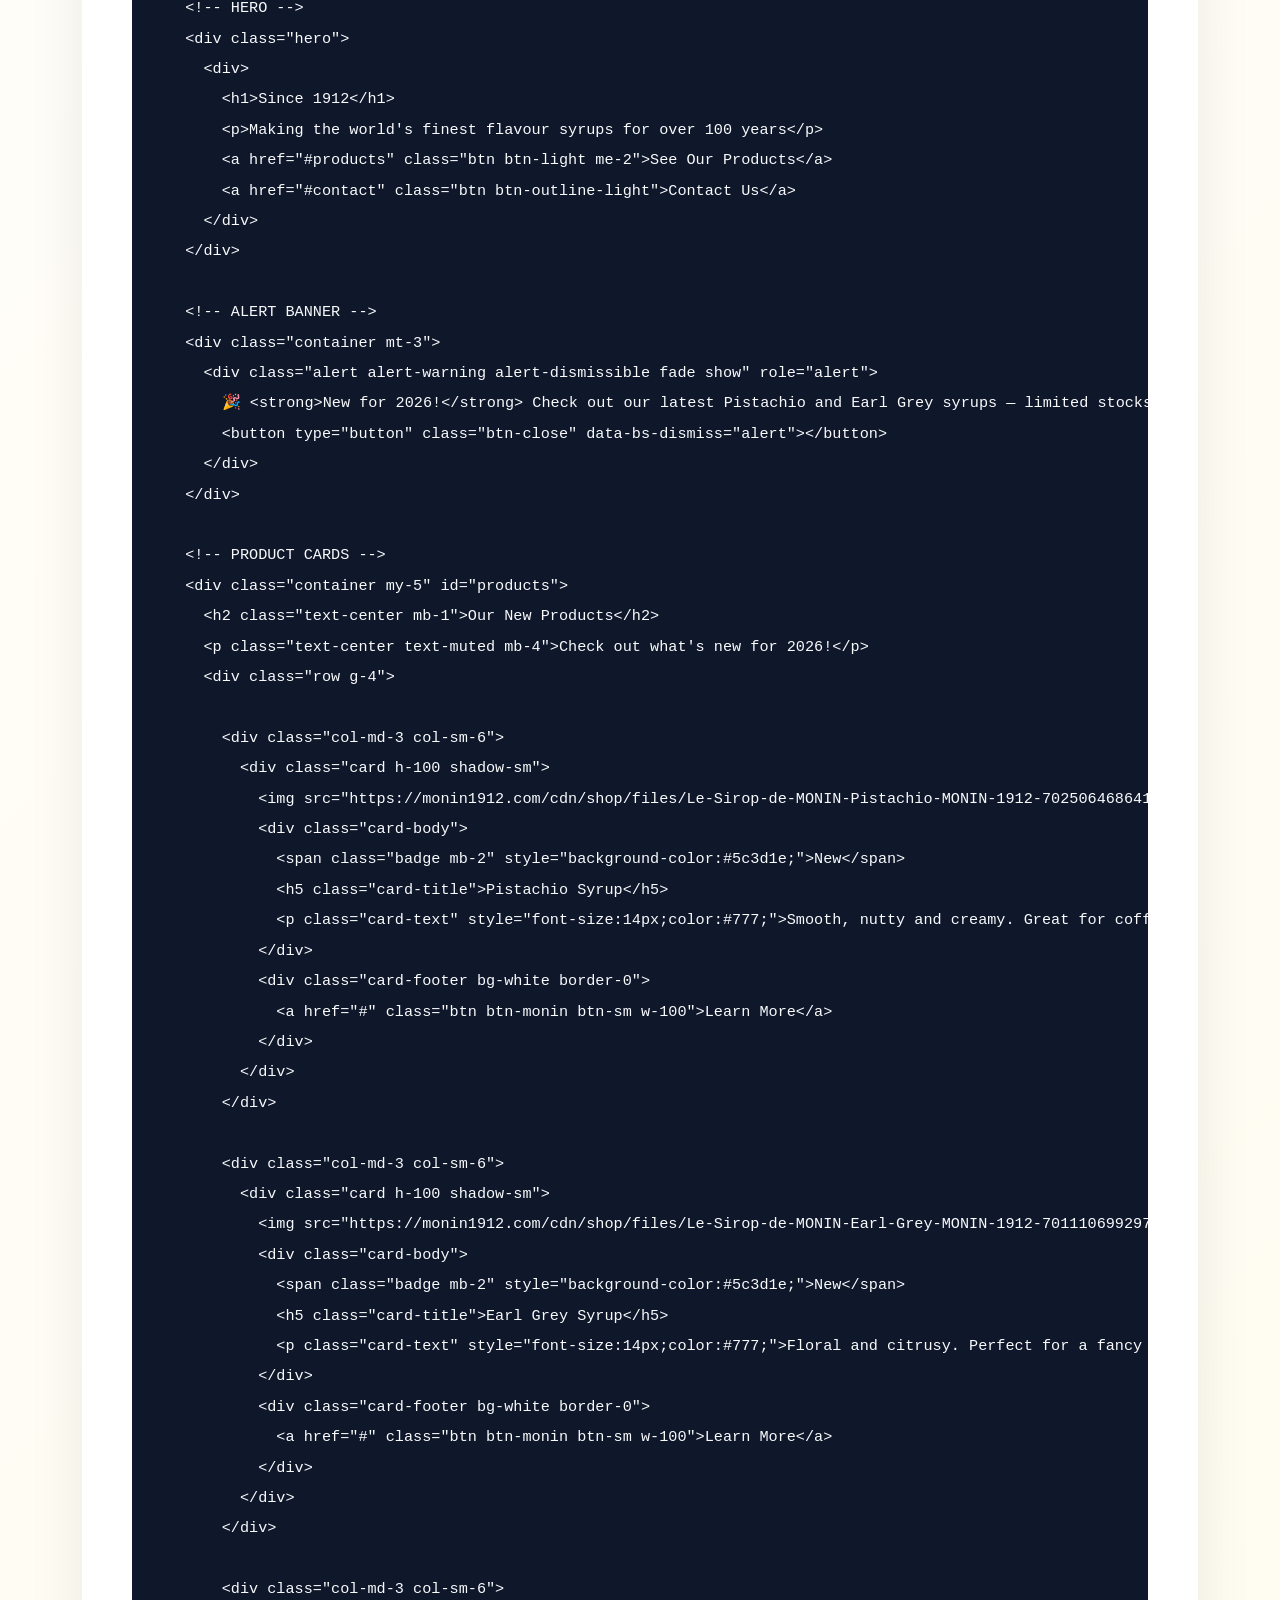
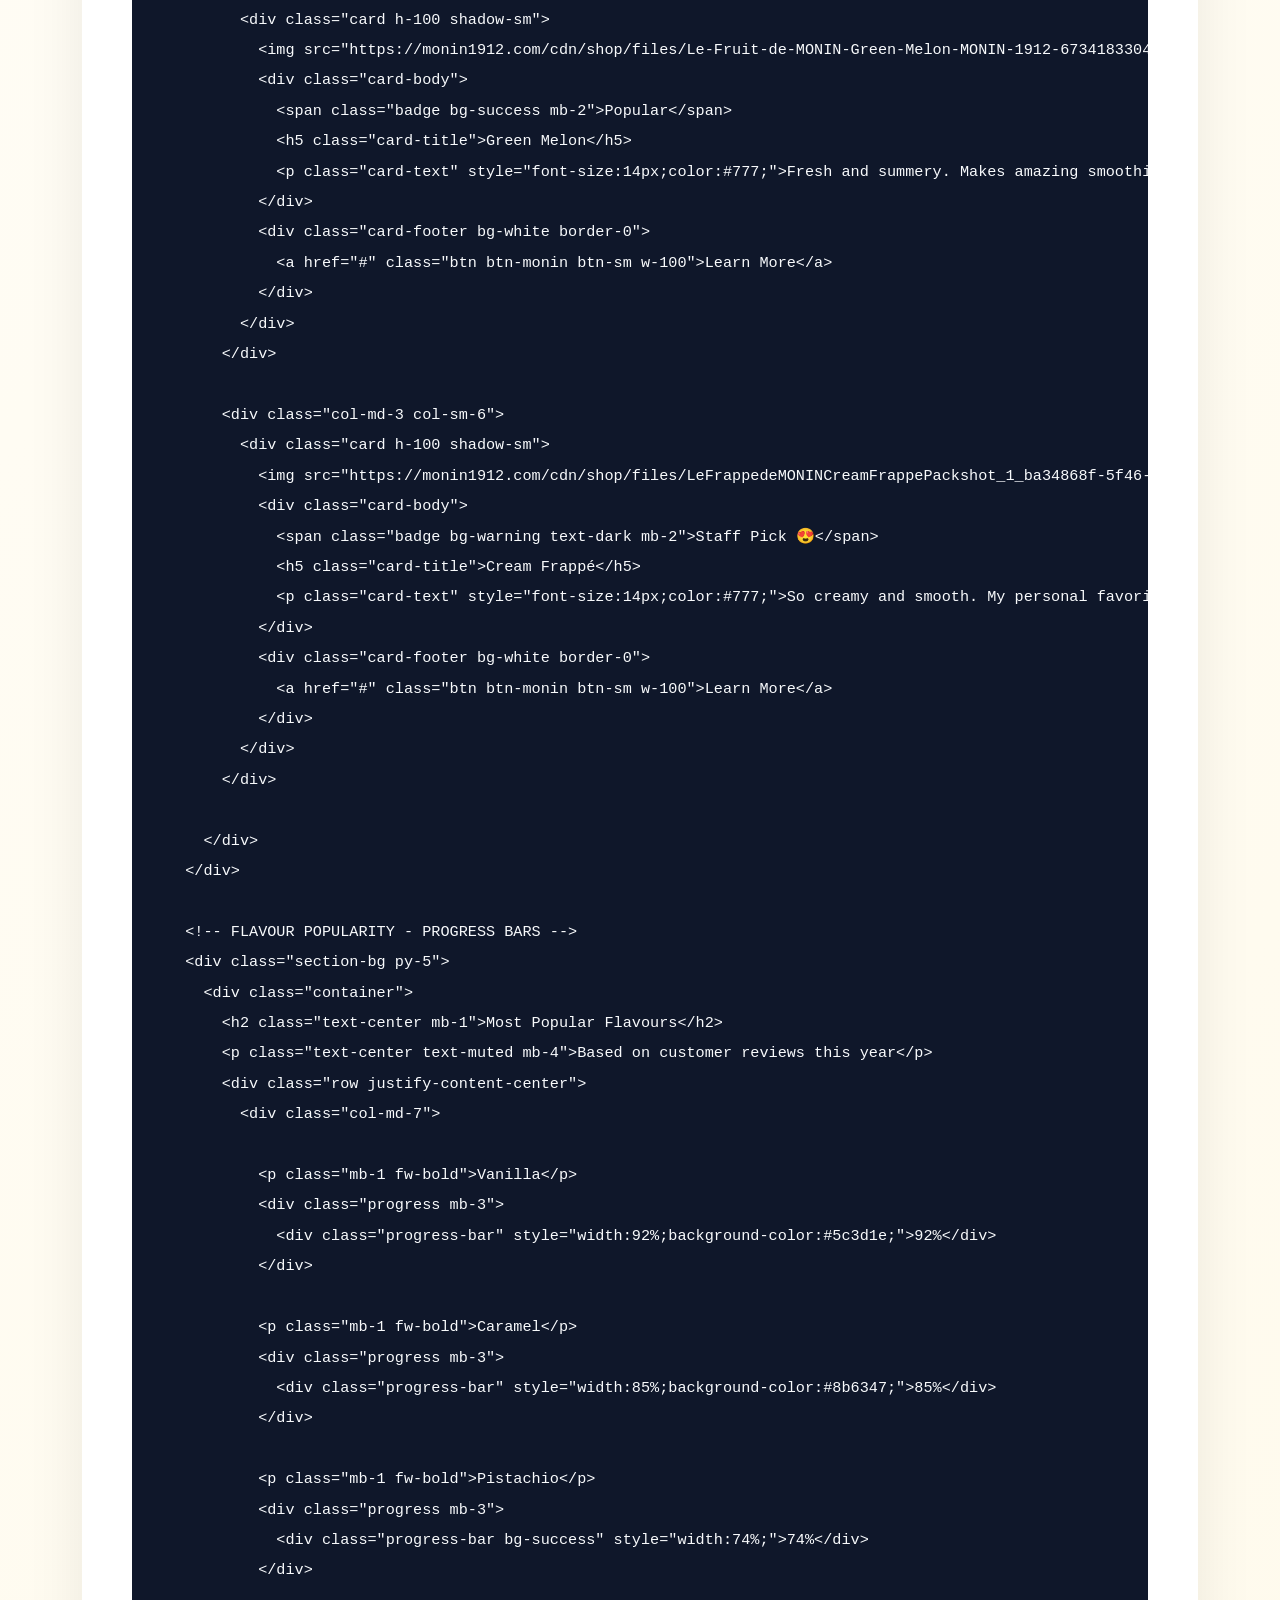
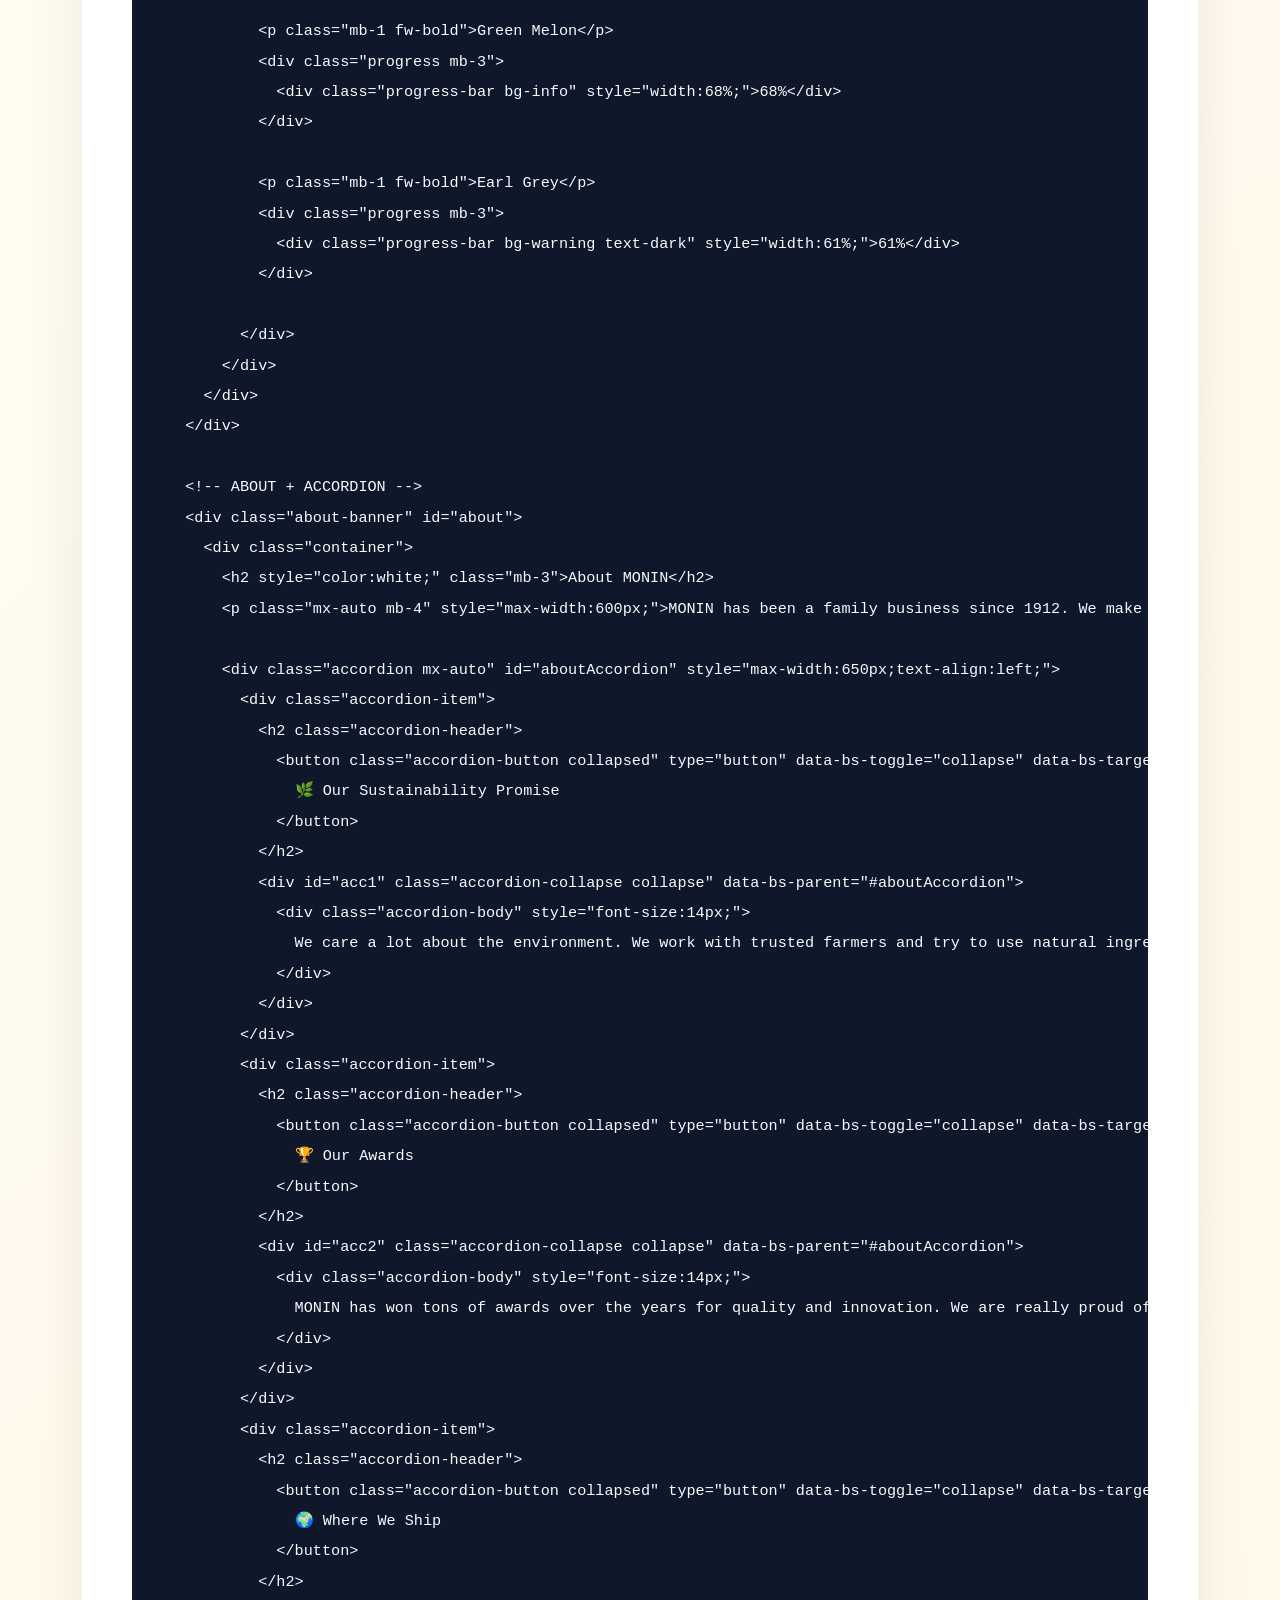
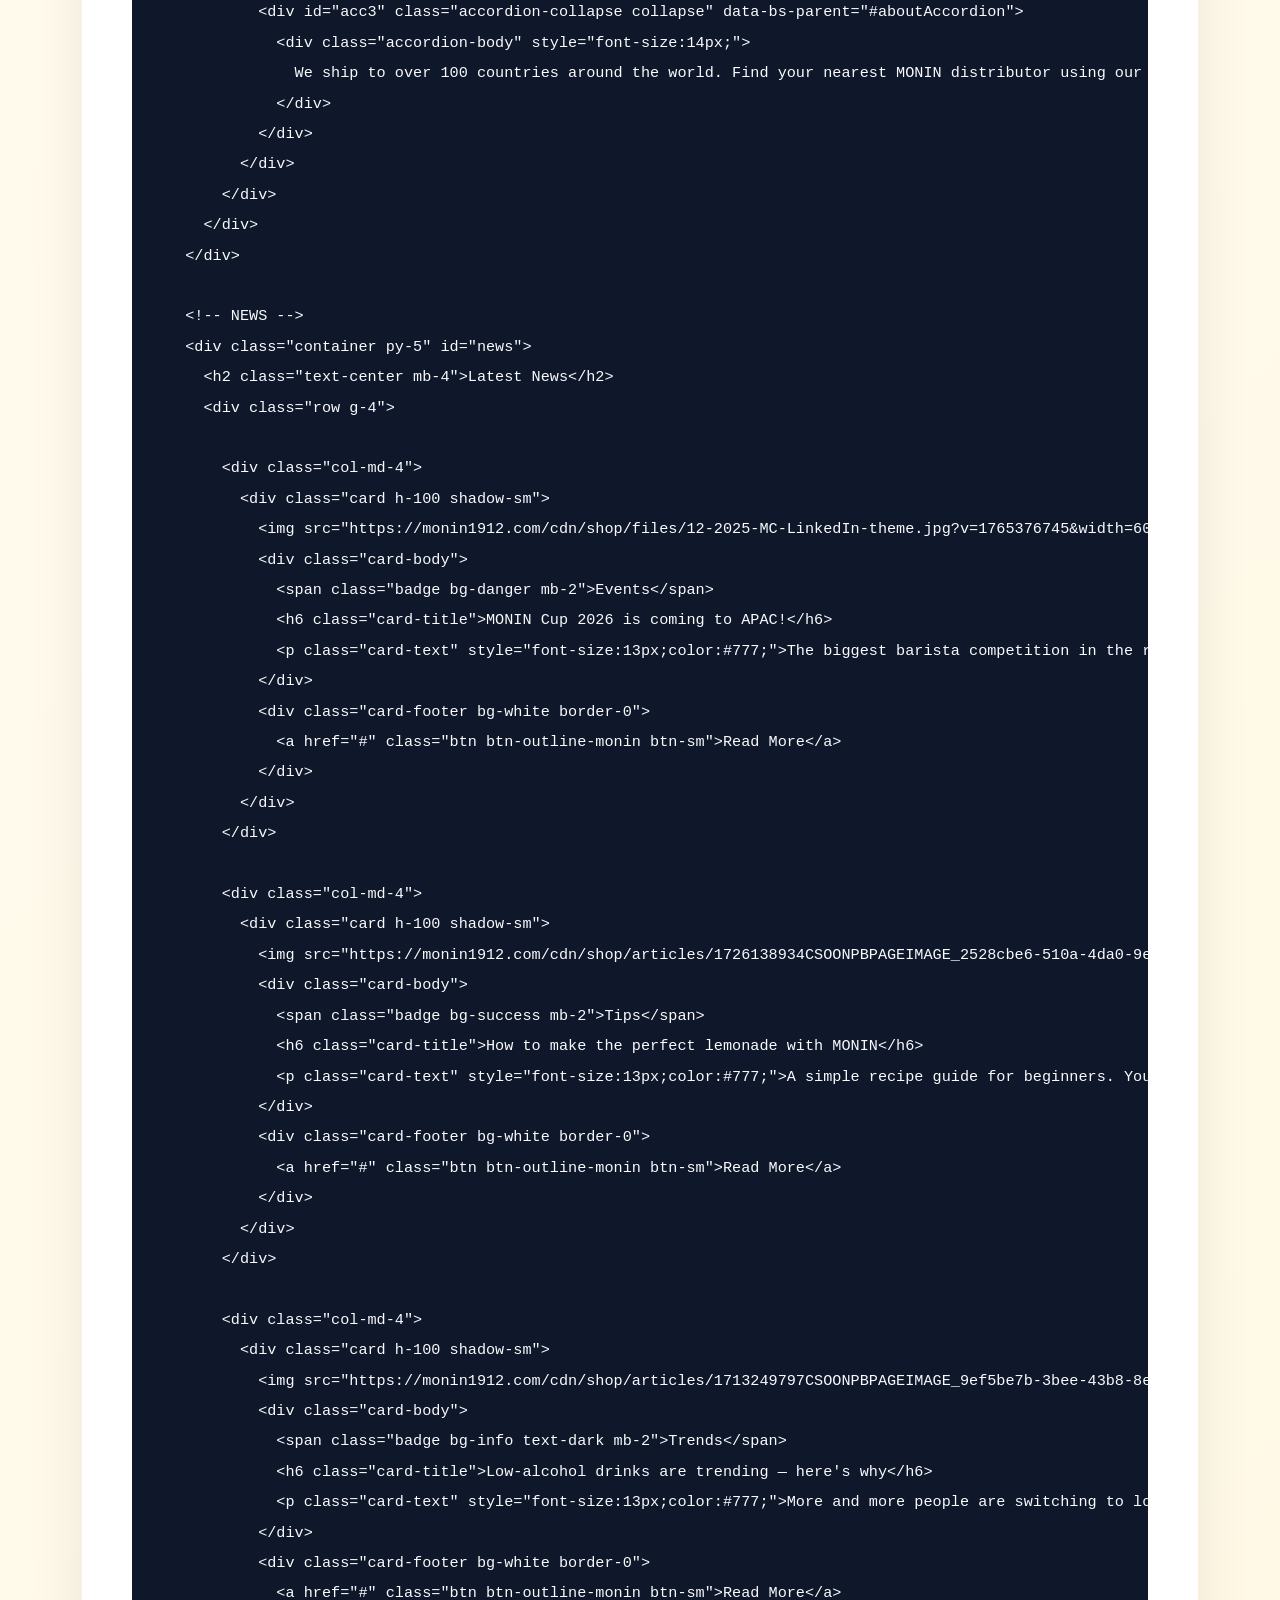
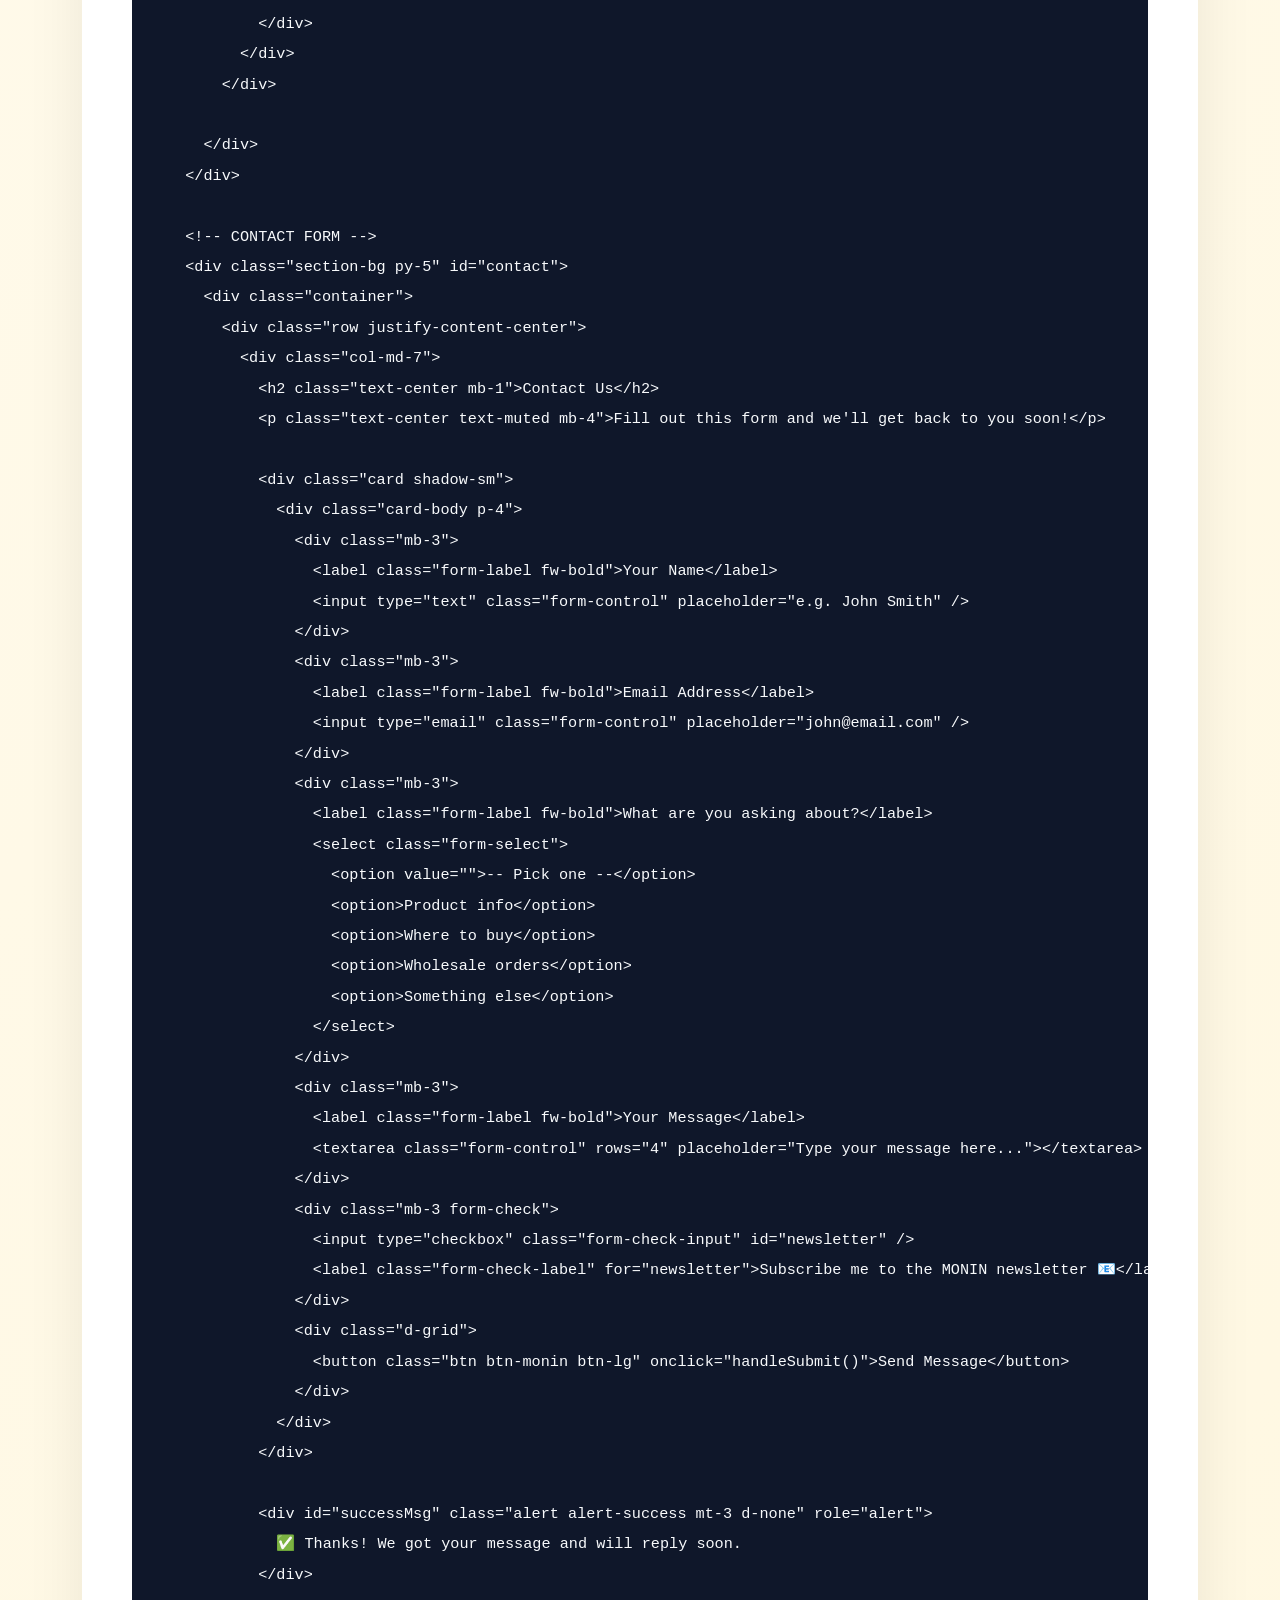
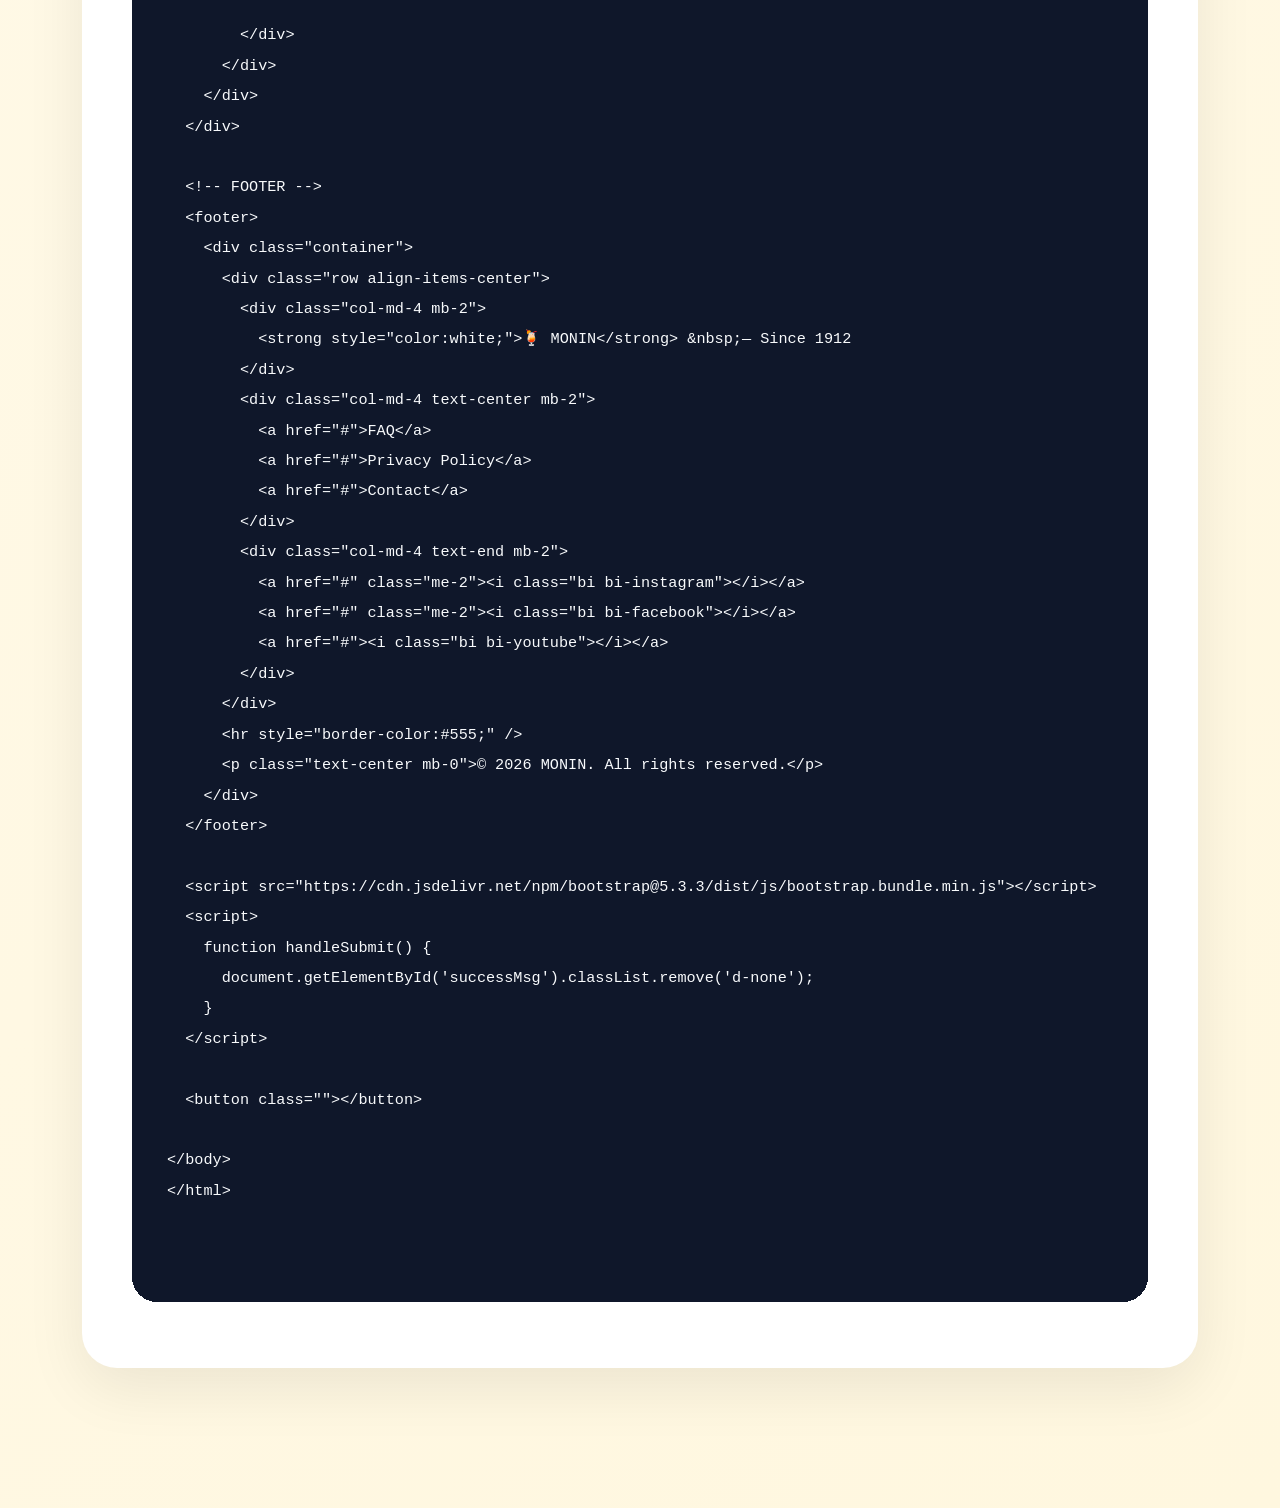
<file: code4.html>
<!DOCTYPE html>
<html lang="en">

<head>

    <meta charset="UTF-8">
    <meta name="viewport" content="width=device-width, initial-scale=1.0">
    <title>Project Code</title>
    <link href="https://cdn.jsdelivr.net/npm/bootstrap@5.3.3/dist/css/bootstrap.min.css" rel="stylesheet">
    <link rel="stylesheet" href="style.css">

</head>
<body>
    <section class="code-page">
        <div class="container">
            <div class="code-card">
                <div class="d-flex justify-content-between align-items-center flex-wrap gap-3 mb-4">
                    <div>
                        <h1 class="code-title">
                            Mini Project
                        </h1>
                        <p class="code-subtitle">
                            Mini Project ini dibuat menggunakan HTML, CSS, Bootstrap 5, dan JavaScript dengan tujuan membuat website tentang perusahaan Monin. Pada project ini digunakan berbagai komponen Bootstrap seperti navbar, carousel, card, grid system, dan button untuk menciptakan tampilan website yang modern dan profesional. CSS digunakan untuk memperindah tampilan website dengan warna dan desain agar terlihat lebih menarik. JavaScript digunakan untuk menambahkan interaksi pada website seperti navigasi. Project ini bertujuan untuk melatih kemampuan coding kita dalam HTML, CSS, dan JavaScript.
                        </p>
                    </div>
                    <a href="index.html" class="btn custom-btn">
                        Kembali
                    </a>
                </div>
<h3 class="mb-3">Kode:</h3>
<pre><code>

&lt;!DOCTYPE html&gt;
&lt;html lang=&quot;en&quot;&gt;
&lt;head&gt;
  &lt;meta charset=&quot;UTF-8&quot; /&gt;
  &lt;meta name=&quot;viewport&quot; content=&quot;width=device-width, initial-scale=1.0&quot; /&gt;
  &lt;title&gt;MONIN Syrups&lt;/title&gt;
  &lt;link rel=&quot;stylesheet&quot; href=&quot;https://cdn.jsdelivr.net/npm/bootstrap@5.3.3/dist/css/bootstrap.min.css&quot; /&gt;
  &lt;link rel=&quot;stylesheet&quot; href=&quot;https://cdn.jsdelivr.net/npm/bootstrap-icons@1.11.3/font/bootstrap-icons.min.css&quot; /&gt;

  &lt;style&gt;
    body {
      font-family: Georgia, serif;
      background-color: #faf5ef;
      color: #5c3d1e;
    }

    .navbar { background-color: #5c3d1e; }
    .navbar-brand, .nav-link { color: white !important; }
    .nav-link:hover { color: #f0d9b5 !important; }

    .hero {
      background-image: url('https://monin1912.com/cdn/shop/files/hero.jpg?v=1758008334&amp;width=1920');
      background-size: cover;
      background-position: center;
      height: 500px;
      display: flex;
      align-items: center;
      justify-content: center;
      text-align: center;
      color: white;
    }
    .hero h1 { font-size: 60px; text-shadow: 2px 2px 8px black; }
    .hero p  { font-size: 18px; text-shadow: 1px 1px 4px black; }

    .section-bg { background-color: #fff3e6; }

    .card { border: 1px solid #ddd; }
    .card-title { color: #5c3d1e; }

    .about-banner {
      background-color: #5c3d1e;
      color: white;
      padding: 50px 20px;
      text-align: center;
    }

    footer {
      background-color: #3b2510;
      color: #ccc;
      padding: 25px;
      font-size: 13px;
    }
    footer a { color: #ccc; text-decoration: none; margin: 0 8px; }
    footer a:hover { color: white; }

    .progress { height: 18px; }
    .btn-monin { background-color: #5c3d1e; color: white; border: none; }
    .btn-monin:hover { background-color: #3b2510; color: white; }
    .btn-outline-monin { border: 1px solid #5c3d1e; color: #5c3d1e; }
    .btn-outline-monin:hover { background-color: #5c3d1e; color: white; }
  &lt;/style&gt;
&lt;/head&gt;
&lt;body&gt;

  &lt;!-- NAVBAR --&gt;
  &lt;nav class=&quot;navbar navbar-expand-lg&quot;&gt;
    &lt;div class=&quot;container&quot;&gt;
      &lt;a class=&quot;navbar-brand fw-bold&quot; href=&quot;#&quot;&gt;🍹 MONIN&lt;/a&gt;
      &lt;button class=&quot;navbar-toggler&quot; type=&quot;button&quot; data-bs-toggle=&quot;collapse&quot; data-bs-target=&quot;#nav&quot;&gt;
        &lt;span class=&quot;navbar-toggler-icon&quot; style=&quot;filter:invert(1);&quot;&gt;&lt;/span&gt;
      &lt;/button&gt;
      &lt;div class=&quot;collapse navbar-collapse&quot; id=&quot;nav&quot;&gt;
        &lt;ul class=&quot;navbar-nav ms-auto&quot;&gt;
          &lt;li class=&quot;nav-item&quot;&gt;&lt;a class=&quot;nav-link&quot; href=&quot;#&quot;&gt;Home&lt;/a&gt;&lt;/li&gt;
          &lt;li class=&quot;nav-item&quot;&gt;&lt;a class=&quot;nav-link&quot; href=&quot;#products&quot;&gt;Products&lt;/a&gt;&lt;/li&gt;
          &lt;li class=&quot;nav-item&quot;&gt;&lt;a class=&quot;nav-link&quot; href=&quot;#news&quot;&gt;News&lt;/a&gt;&lt;/li&gt;
          &lt;li class=&quot;nav-item&quot;&gt;&lt;a class=&quot;nav-link&quot; href=&quot;#about&quot;&gt;About&lt;/a&gt;&lt;/li&gt;
          &lt;li class=&quot;nav-item&quot;&gt;&lt;a class=&quot;nav-link&quot; href=&quot;#contact&quot;&gt;Contact&lt;/a&gt;&lt;/li&gt;
        &lt;/ul&gt;
      &lt;/div&gt;
    &lt;/div&gt;
  &lt;/nav&gt;

  &lt;!-- HERO --&gt;
  &lt;div class=&quot;hero&quot;&gt;
    &lt;div&gt;
      &lt;h1&gt;Since 1912&lt;/h1&gt;
      &lt;p&gt;Making the world's finest flavour syrups for over 100 years&lt;/p&gt;
      &lt;a href=&quot;#products&quot; class=&quot;btn btn-light me-2&quot;&gt;See Our Products&lt;/a&gt;
      &lt;a href=&quot;#contact&quot; class=&quot;btn btn-outline-light&quot;&gt;Contact Us&lt;/a&gt;
    &lt;/div&gt;
  &lt;/div&gt;

  &lt;!-- ALERT BANNER --&gt;
  &lt;div class=&quot;container mt-3&quot;&gt;
    &lt;div class=&quot;alert alert-warning alert-dismissible fade show&quot; role=&quot;alert&quot;&gt;
      🎉 &lt;strong&gt;New for 2026!&lt;/strong&gt; Check out our latest Pistachio and Earl Grey syrups &mdash; limited stocks available!
      &lt;button type=&quot;button&quot; class=&quot;btn-close&quot; data-bs-dismiss=&quot;alert&quot;&gt;&lt;/button&gt;
    &lt;/div&gt;
  &lt;/div&gt;

  &lt;!-- PRODUCT CARDS --&gt;
  &lt;div class=&quot;container my-5&quot; id=&quot;products&quot;&gt;
    &lt;h2 class=&quot;text-center mb-1&quot;&gt;Our New Products&lt;/h2&gt;
    &lt;p class=&quot;text-center text-muted mb-4&quot;&gt;Check out what's new for 2026!&lt;/p&gt;
    &lt;div class=&quot;row g-4&quot;&gt;

      &lt;div class=&quot;col-md-3 col-sm-6&quot;&gt;
        &lt;div class=&quot;card h-100 shadow-sm&quot;&gt;
          &lt;img src=&quot;https://monin1912.com/cdn/shop/files/Le-Sirop-de-MONIN-Pistachio-MONIN-1912-70250646864197.png?crop=center&amp;height=900&amp;v=1770642449&amp;width=400&quot; class=&quot;card-img-top p-3&quot; style=&quot;height:180px;object-fit:contain;&quot; alt=&quot;Pistachio&quot; /&gt;
          &lt;div class=&quot;card-body&quot;&gt;
            &lt;span class=&quot;badge mb-2&quot; style=&quot;background-color:#5c3d1e;&quot;&gt;New&lt;/span&gt;
            &lt;h5 class=&quot;card-title&quot;&gt;Pistachio Syrup&lt;/h5&gt;
            &lt;p class=&quot;card-text&quot; style=&quot;font-size:14px;color:#777;&quot;&gt;Smooth, nutty and creamy. Great for coffee drinks!&lt;/p&gt;
          &lt;/div&gt;
          &lt;div class=&quot;card-footer bg-white border-0&quot;&gt;
            &lt;a href=&quot;#&quot; class=&quot;btn btn-monin btn-sm w-100&quot;&gt;Learn More&lt;/a&gt;
          &lt;/div&gt;
        &lt;/div&gt;
      &lt;/div&gt;

      &lt;div class=&quot;col-md-3 col-sm-6&quot;&gt;
        &lt;div class=&quot;card h-100 shadow-sm&quot;&gt;
          &lt;img src=&quot;https://monin1912.com/cdn/shop/files/Le-Sirop-de-MONIN-Earl-Grey-MONIN-1912-70111069929797.png?crop=center&amp;height=900&amp;v=1770642478&amp;width=400&quot; class=&quot;card-img-top p-3&quot; style=&quot;height:180px;object-fit:contain;&quot; alt=&quot;Earl Grey&quot; /&gt;
          &lt;div class=&quot;card-body&quot;&gt;
            &lt;span class=&quot;badge mb-2&quot; style=&quot;background-color:#5c3d1e;&quot;&gt;New&lt;/span&gt;
            &lt;h5 class=&quot;card-title&quot;&gt;Earl Grey Syrup&lt;/h5&gt;
            &lt;p class=&quot;card-text&quot; style=&quot;font-size:14px;color:#777;&quot;&gt;Floral and citrusy. Perfect for a fancy tea latte.&lt;/p&gt;
          &lt;/div&gt;
          &lt;div class=&quot;card-footer bg-white border-0&quot;&gt;
            &lt;a href=&quot;#&quot; class=&quot;btn btn-monin btn-sm w-100&quot;&gt;Learn More&lt;/a&gt;
          &lt;/div&gt;
        &lt;/div&gt;
      &lt;/div&gt;

      &lt;div class=&quot;col-md-3 col-sm-6&quot;&gt;
        &lt;div class=&quot;card h-100 shadow-sm&quot;&gt;
          &lt;img src=&quot;https://monin1912.com/cdn/shop/files/Le-Fruit-de-MONIN-Green-Melon-MONIN-1912-67341833044293.png?crop=center&amp;height=900&amp;v=1770649559&amp;width=400&quot; class=&quot;card-img-top p-3&quot; style=&quot;height:180px;object-fit:contain;&quot; alt=&quot;Green Melon&quot; /&gt;
          &lt;div class=&quot;card-body&quot;&gt;
            &lt;span class=&quot;badge bg-success mb-2&quot;&gt;Popular&lt;/span&gt;
            &lt;h5 class=&quot;card-title&quot;&gt;Green Melon&lt;/h5&gt;
            &lt;p class=&quot;card-text&quot; style=&quot;font-size:14px;color:#777;&quot;&gt;Fresh and summery. Makes amazing smoothies!&lt;/p&gt;
          &lt;/div&gt;
          &lt;div class=&quot;card-footer bg-white border-0&quot;&gt;
            &lt;a href=&quot;#&quot; class=&quot;btn btn-monin btn-sm w-100&quot;&gt;Learn More&lt;/a&gt;
          &lt;/div&gt;
        &lt;/div&gt;
      &lt;/div&gt;

      &lt;div class=&quot;col-md-3 col-sm-6&quot;&gt;
        &lt;div class=&quot;card h-100 shadow-sm&quot;&gt;
          &lt;img src=&quot;https://monin1912.com/cdn/shop/files/LeFrappedeMONINCreamFrappePackshot_1_ba34868f-5f46-48b6-bb05-873c80bb1075.png?crop=center&amp;height=900&amp;v=1770799839&amp;width=400&quot; class=&quot;card-img-top p-3&quot; style=&quot;height:180px;object-fit:contain;&quot; alt=&quot;Cream Frappe&quot; /&gt;
          &lt;div class=&quot;card-body&quot;&gt;
            &lt;span class=&quot;badge bg-warning text-dark mb-2&quot;&gt;Staff Pick 😍&lt;/span&gt;
            &lt;h5 class=&quot;card-title&quot;&gt;Cream Frapp&eacute;&lt;/h5&gt;
            &lt;p class=&quot;card-text&quot; style=&quot;font-size:14px;color:#777;&quot;&gt;So creamy and smooth. My personal favorite!&lt;/p&gt;
          &lt;/div&gt;
          &lt;div class=&quot;card-footer bg-white border-0&quot;&gt;
            &lt;a href=&quot;#&quot; class=&quot;btn btn-monin btn-sm w-100&quot;&gt;Learn More&lt;/a&gt;
          &lt;/div&gt;
        &lt;/div&gt;
      &lt;/div&gt;

    &lt;/div&gt;
  &lt;/div&gt;

  &lt;!-- FLAVOUR POPULARITY - PROGRESS BARS --&gt;
  &lt;div class=&quot;section-bg py-5&quot;&gt;
    &lt;div class=&quot;container&quot;&gt;
      &lt;h2 class=&quot;text-center mb-1&quot;&gt;Most Popular Flavours&lt;/h2&gt;
      &lt;p class=&quot;text-center text-muted mb-4&quot;&gt;Based on customer reviews this year&lt;/p&gt;
      &lt;div class=&quot;row justify-content-center&quot;&gt;
        &lt;div class=&quot;col-md-7&quot;&gt;

          &lt;p class=&quot;mb-1 fw-bold&quot;&gt;Vanilla&lt;/p&gt;
          &lt;div class=&quot;progress mb-3&quot;&gt;
            &lt;div class=&quot;progress-bar&quot; style=&quot;width:92%;background-color:#5c3d1e;&quot;&gt;92%&lt;/div&gt;
          &lt;/div&gt;

          &lt;p class=&quot;mb-1 fw-bold&quot;&gt;Caramel&lt;/p&gt;
          &lt;div class=&quot;progress mb-3&quot;&gt;
            &lt;div class=&quot;progress-bar&quot; style=&quot;width:85%;background-color:#8b6347;&quot;&gt;85%&lt;/div&gt;
          &lt;/div&gt;

          &lt;p class=&quot;mb-1 fw-bold&quot;&gt;Pistachio&lt;/p&gt;
          &lt;div class=&quot;progress mb-3&quot;&gt;
            &lt;div class=&quot;progress-bar bg-success&quot; style=&quot;width:74%;&quot;&gt;74%&lt;/div&gt;
          &lt;/div&gt;

          &lt;p class=&quot;mb-1 fw-bold&quot;&gt;Green Melon&lt;/p&gt;
          &lt;div class=&quot;progress mb-3&quot;&gt;
            &lt;div class=&quot;progress-bar bg-info&quot; style=&quot;width:68%;&quot;&gt;68%&lt;/div&gt;
          &lt;/div&gt;

          &lt;p class=&quot;mb-1 fw-bold&quot;&gt;Earl Grey&lt;/p&gt;
          &lt;div class=&quot;progress mb-3&quot;&gt;
            &lt;div class=&quot;progress-bar bg-warning text-dark&quot; style=&quot;width:61%;&quot;&gt;61%&lt;/div&gt;
          &lt;/div&gt;

        &lt;/div&gt;
      &lt;/div&gt;
    &lt;/div&gt;
  &lt;/div&gt;

  &lt;!-- ABOUT + ACCORDION --&gt;
  &lt;div class=&quot;about-banner&quot; id=&quot;about&quot;&gt;
    &lt;div class=&quot;container&quot;&gt;
      &lt;h2 style=&quot;color:white;&quot; class=&quot;mb-3&quot;&gt;About MONIN&lt;/h2&gt;
      &lt;p class=&quot;mx-auto mb-4&quot; style=&quot;max-width:600px;&quot;&gt;MONIN has been a family business since 1912. We make syrups for coffee shops, bars, and restaurants all over the world.&lt;/p&gt;

      &lt;div class=&quot;accordion mx-auto&quot; id=&quot;aboutAccordion&quot; style=&quot;max-width:650px;text-align:left;&quot;&gt;
        &lt;div class=&quot;accordion-item&quot;&gt;
          &lt;h2 class=&quot;accordion-header&quot;&gt;
            &lt;button class=&quot;accordion-button collapsed&quot; type=&quot;button&quot; data-bs-toggle=&quot;collapse&quot; data-bs-target=&quot;#acc1&quot;&gt;
              🌿 Our Sustainability Promise
            &lt;/button&gt;
          &lt;/h2&gt;
          &lt;div id=&quot;acc1&quot; class=&quot;accordion-collapse collapse&quot; data-bs-parent=&quot;#aboutAccordion&quot;&gt;
            &lt;div class=&quot;accordion-body&quot; style=&quot;font-size:14px;&quot;&gt;
              We care a lot about the environment. We work with trusted farmers and try to use natural ingredients as much as possible. We also try to reduce waste in our factories.
            &lt;/div&gt;
          &lt;/div&gt;
        &lt;/div&gt;
        &lt;div class=&quot;accordion-item&quot;&gt;
          &lt;h2 class=&quot;accordion-header&quot;&gt;
            &lt;button class=&quot;accordion-button collapsed&quot; type=&quot;button&quot; data-bs-toggle=&quot;collapse&quot; data-bs-target=&quot;#acc2&quot;&gt;
              🏆 Our Awards
            &lt;/button&gt;
          &lt;/h2&gt;
          &lt;div id=&quot;acc2&quot; class=&quot;accordion-collapse collapse&quot; data-bs-parent=&quot;#aboutAccordion&quot;&gt;
            &lt;div class=&quot;accordion-body&quot; style=&quot;font-size:14px;&quot;&gt;
              MONIN has won tons of awards over the years for quality and innovation. We are really proud of our team and what we have achieved since 1912!
            &lt;/div&gt;
          &lt;/div&gt;
        &lt;/div&gt;
        &lt;div class=&quot;accordion-item&quot;&gt;
          &lt;h2 class=&quot;accordion-header&quot;&gt;
            &lt;button class=&quot;accordion-button collapsed&quot; type=&quot;button&quot; data-bs-toggle=&quot;collapse&quot; data-bs-target=&quot;#acc3&quot;&gt;
              🌍 Where We Ship
            &lt;/button&gt;
          &lt;/h2&gt;
          &lt;div id=&quot;acc3&quot; class=&quot;accordion-collapse collapse&quot; data-bs-parent=&quot;#aboutAccordion&quot;&gt;
            &lt;div class=&quot;accordion-body&quot; style=&quot;font-size:14px;&quot;&gt;
              We ship to over 100 countries around the world. Find your nearest MONIN distributor using our store locator on the website.
            &lt;/div&gt;
          &lt;/div&gt;
        &lt;/div&gt;
      &lt;/div&gt;
    &lt;/div&gt;
  &lt;/div&gt;

  &lt;!-- NEWS --&gt;
  &lt;div class=&quot;container py-5&quot; id=&quot;news&quot;&gt;
    &lt;h2 class=&quot;text-center mb-4&quot;&gt;Latest News&lt;/h2&gt;
    &lt;div class=&quot;row g-4&quot;&gt;

      &lt;div class=&quot;col-md-4&quot;&gt;
        &lt;div class=&quot;card h-100 shadow-sm&quot;&gt;
          &lt;img src=&quot;https://monin1912.com/cdn/shop/files/12-2025-MC-LinkedIn-theme.jpg?v=1765376745&amp;width=600&quot; class=&quot;card-img-top&quot; style=&quot;height:180px;object-fit:cover;&quot; alt=&quot;MONIN Cup&quot; /&gt;
          &lt;div class=&quot;card-body&quot;&gt;
            &lt;span class=&quot;badge bg-danger mb-2&quot;&gt;Events&lt;/span&gt;
            &lt;h6 class=&quot;card-title&quot;&gt;MONIN Cup 2026 is coming to APAC!&lt;/h6&gt;
            &lt;p class=&quot;card-text&quot; style=&quot;font-size:13px;color:#777;&quot;&gt;The biggest barista competition in the region is back. Register now before spots run out!&lt;/p&gt;
          &lt;/div&gt;
          &lt;div class=&quot;card-footer bg-white border-0&quot;&gt;
            &lt;a href=&quot;#&quot; class=&quot;btn btn-outline-monin btn-sm&quot;&gt;Read More&lt;/a&gt;
          &lt;/div&gt;
        &lt;/div&gt;
      &lt;/div&gt;

      &lt;div class=&quot;col-md-4&quot;&gt;
        &lt;div class=&quot;card h-100 shadow-sm&quot;&gt;
          &lt;img src=&quot;https://monin1912.com/cdn/shop/articles/1726138934CSOONPBPAGEIMAGE_2528cbe6-510a-4da0-9e33-c455931fa563.jpg?v=1762326516&amp;width=600&quot; class=&quot;card-img-top&quot; style=&quot;height:180px;object-fit:cover;&quot; alt=&quot;Lemonade&quot; /&gt;
          &lt;div class=&quot;card-body&quot;&gt;
            &lt;span class=&quot;badge bg-success mb-2&quot;&gt;Tips&lt;/span&gt;
            &lt;h6 class=&quot;card-title&quot;&gt;How to make the perfect lemonade with MONIN&lt;/h6&gt;
            &lt;p class=&quot;card-text&quot; style=&quot;font-size:13px;color:#777;&quot;&gt;A simple recipe guide for beginners. You only need 3 ingredients!&lt;/p&gt;
          &lt;/div&gt;
          &lt;div class=&quot;card-footer bg-white border-0&quot;&gt;
            &lt;a href=&quot;#&quot; class=&quot;btn btn-outline-monin btn-sm&quot;&gt;Read More&lt;/a&gt;
          &lt;/div&gt;
        &lt;/div&gt;
      &lt;/div&gt;

      &lt;div class=&quot;col-md-4&quot;&gt;
        &lt;div class=&quot;card h-100 shadow-sm&quot;&gt;
          &lt;img src=&quot;https://monin1912.com/cdn/shop/articles/1713249797CSOONPBPAGEIMAGE_9ef5be7b-3bee-43b8-8e6e-1b666ed32262.jpg?v=1741770487&amp;width=600&quot; class=&quot;card-img-top&quot; style=&quot;height:180px;object-fit:cover;&quot; alt=&quot;Low ABV&quot; /&gt;
          &lt;div class=&quot;card-body&quot;&gt;
            &lt;span class=&quot;badge bg-info text-dark mb-2&quot;&gt;Trends&lt;/span&gt;
            &lt;h6 class=&quot;card-title&quot;&gt;Low-alcohol drinks are trending &mdash; here's why&lt;/h6&gt;
            &lt;p class=&quot;card-text&quot; style=&quot;font-size:13px;color:#777;&quot;&gt;More and more people are switching to low-ABV drinks and MONIN has the perfect syrups for it.&lt;/p&gt;
          &lt;/div&gt;
          &lt;div class=&quot;card-footer bg-white border-0&quot;&gt;
            &lt;a href=&quot;#&quot; class=&quot;btn btn-outline-monin btn-sm&quot;&gt;Read More&lt;/a&gt;
          &lt;/div&gt;
        &lt;/div&gt;
      &lt;/div&gt;

    &lt;/div&gt;
  &lt;/div&gt;

  &lt;!-- CONTACT FORM --&gt;
  &lt;div class=&quot;section-bg py-5&quot; id=&quot;contact&quot;&gt;
    &lt;div class=&quot;container&quot;&gt;
      &lt;div class=&quot;row justify-content-center&quot;&gt;
        &lt;div class=&quot;col-md-7&quot;&gt;
          &lt;h2 class=&quot;text-center mb-1&quot;&gt;Contact Us&lt;/h2&gt;
          &lt;p class=&quot;text-center text-muted mb-4&quot;&gt;Fill out this form and we'll get back to you soon!&lt;/p&gt;

          &lt;div class=&quot;card shadow-sm&quot;&gt;
            &lt;div class=&quot;card-body p-4&quot;&gt;
              &lt;div class=&quot;mb-3&quot;&gt;
                &lt;label class=&quot;form-label fw-bold&quot;&gt;Your Name&lt;/label&gt;
                &lt;input type=&quot;text&quot; class=&quot;form-control&quot; placeholder=&quot;e.g. John Smith&quot; /&gt;
              &lt;/div&gt;
              &lt;div class=&quot;mb-3&quot;&gt;
                &lt;label class=&quot;form-label fw-bold&quot;&gt;Email Address&lt;/label&gt;
                &lt;input type=&quot;email&quot; class=&quot;form-control&quot; placeholder=&quot;john@email.com&quot; /&gt;
              &lt;/div&gt;
              &lt;div class=&quot;mb-3&quot;&gt;
                &lt;label class=&quot;form-label fw-bold&quot;&gt;What are you asking about?&lt;/label&gt;
                &lt;select class=&quot;form-select&quot;&gt;
                  &lt;option value=&quot;&quot;&gt;-- Pick one --&lt;/option&gt;
                  &lt;option&gt;Product info&lt;/option&gt;
                  &lt;option&gt;Where to buy&lt;/option&gt;
                  &lt;option&gt;Wholesale orders&lt;/option&gt;
                  &lt;option&gt;Something else&lt;/option&gt;
                &lt;/select&gt;
              &lt;/div&gt;
              &lt;div class=&quot;mb-3&quot;&gt;
                &lt;label class=&quot;form-label fw-bold&quot;&gt;Your Message&lt;/label&gt;
                &lt;textarea class=&quot;form-control&quot; rows=&quot;4&quot; placeholder=&quot;Type your message here...&quot;&gt;&lt;/textarea&gt;
              &lt;/div&gt;
              &lt;div class=&quot;mb-3 form-check&quot;&gt;
                &lt;input type=&quot;checkbox&quot; class=&quot;form-check-input&quot; id=&quot;newsletter&quot; /&gt;
                &lt;label class=&quot;form-check-label&quot; for=&quot;newsletter&quot;&gt;Subscribe me to the MONIN newsletter 📧&lt;/label&gt;
              &lt;/div&gt;
              &lt;div class=&quot;d-grid&quot;&gt;
                &lt;button class=&quot;btn btn-monin btn-lg&quot; onclick=&quot;handleSubmit()&quot;&gt;Send Message&lt;/button&gt;
              &lt;/div&gt;
            &lt;/div&gt;
          &lt;/div&gt;

          &lt;div id=&quot;successMsg&quot; class=&quot;alert alert-success mt-3 d-none&quot; role=&quot;alert&quot;&gt;
            ✅ Thanks! We got your message and will reply soon.
          &lt;/div&gt;

        &lt;/div&gt;
      &lt;/div&gt;
    &lt;/div&gt;
  &lt;/div&gt;

  &lt;!-- FOOTER --&gt;
  &lt;footer&gt;
    &lt;div class=&quot;container&quot;&gt;
      &lt;div class=&quot;row align-items-center&quot;&gt;
        &lt;div class=&quot;col-md-4 mb-2&quot;&gt;
          &lt;strong style=&quot;color:white;&quot;&gt;🍹 MONIN&lt;/strong&gt; &amp;nbsp;&mdash; Since 1912
        &lt;/div&gt;
        &lt;div class=&quot;col-md-4 text-center mb-2&quot;&gt;
          &lt;a href=&quot;#&quot;&gt;FAQ&lt;/a&gt;
          &lt;a href=&quot;#&quot;&gt;Privacy Policy&lt;/a&gt;
          &lt;a href=&quot;#&quot;&gt;Contact&lt;/a&gt;
        &lt;/div&gt;
        &lt;div class=&quot;col-md-4 text-end mb-2&quot;&gt;
          &lt;a href=&quot;#&quot; class=&quot;me-2&quot;&gt;&lt;i class=&quot;bi bi-instagram&quot;&gt;&lt;/i&gt;&lt;/a&gt;
          &lt;a href=&quot;#&quot; class=&quot;me-2&quot;&gt;&lt;i class=&quot;bi bi-facebook&quot;&gt;&lt;/i&gt;&lt;/a&gt;
          &lt;a href=&quot;#&quot;&gt;&lt;i class=&quot;bi bi-youtube&quot;&gt;&lt;/i&gt;&lt;/a&gt;
        &lt;/div&gt;
      &lt;/div&gt;
      &lt;hr style=&quot;border-color:#555;&quot; /&gt;
      &lt;p class=&quot;text-center mb-0&quot;&gt;&copy; 2026 MONIN. All rights reserved.&lt;/p&gt;
    &lt;/div&gt;
  &lt;/footer&gt;

  &lt;script src=&quot;https://cdn.jsdelivr.net/npm/bootstrap@5.3.3/dist/js/bootstrap.bundle.min.js&quot;&gt;&lt;/script&gt;
  &lt;script&gt;
    function handleSubmit() {
      document.getElementById('successMsg').classList.remove('d-none');
    }
  &lt;/script&gt;

  &lt;button class=&quot;&quot;&gt;&lt;/button&gt;

&lt;/body&gt;
&lt;/html&gt;

            </div>
        </div>
    </section>
</body>
</html>
</file>
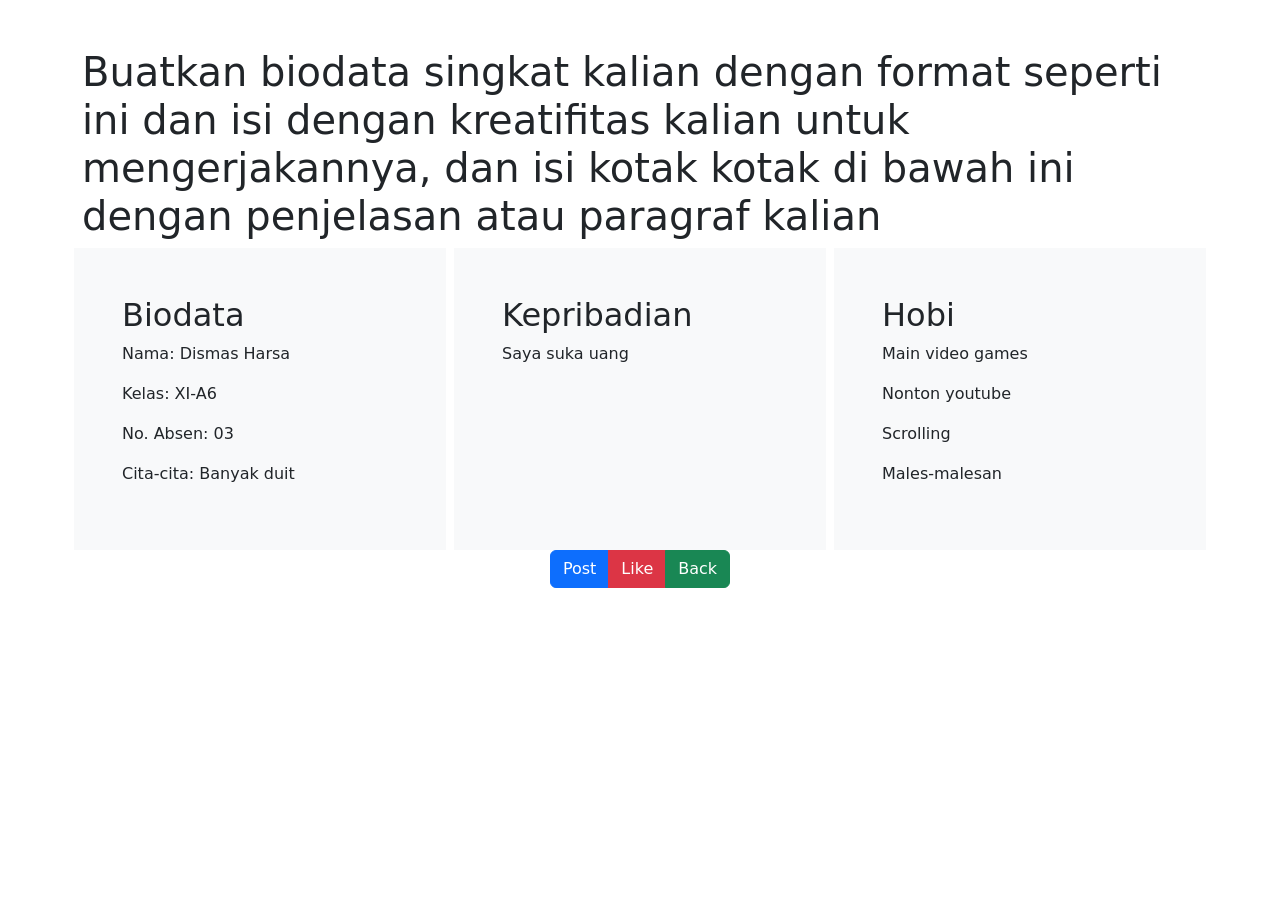
<file: project1.html>
<!DOCTYPE html>
<html lang="en">
<head>
    <meta charset="UTF-8">
    <meta name="viewport" content="width=device-width, initial-scale=1.0">
    <title>Dismas Harsa XIA6-03</title>
<link href="https://cdn.jsdelivr.net/npm/bootstrap@5.3.8/dist/css/bootstrap.min.css" rel="stylesheet" integrity="sha384-sRIl4kxILFvY47J16cr9ZwB07vP4J8+LH7qKQnuqkuIAvNWLzeN8tE5YBujZqJLB" crossorigin="anonymous">
<script src="https://cdn.jsdelivr.net/npm/bootstrap@5.3.8/dist/js/bootstrap.bundle.min.js" integrity="sha384-FKyoEForCGlyvwx9Hj09JcYn3nv7wiPVlz7YYwJrWVcXK/BmnVDxM+D2scQbITxI" crossorigin="anonymous"></script>
</head>
<body>
    <div class="container pt5 my-5">
        <h1> Buatkan biodata singkat kalian dengan format seperti ini dan isi dengan kreatifitas kalian untuk mengerjakannya, dan isi kotak kotak di bawah ini dengan penjelasan atau paragraf kalian </h1>
        <div class="row">
            <div class="col-md bg-light p-5 mx-1"> 
                <h2> Biodata </h2>
                <p> Nama: Dismas Harsa </p>
                <p> Kelas: XI-A6 </p>
                <p> No. Absen: 03 </p>
                <p> Cita-cita: Banyak duit </p>
            </div>
            <div class="col-md bg-light p-5 mx-1">  
                <h2> Kepribadian </h2>
                <p> Saya suka uang </p>
            </div>
            <div class="col-md bg-light p-5 mx-1"> 
                <h2> Hobi </h2>
                <p> Main video games </p>               
                <p> Nonton youtube </p>
                <p> Scrolling </p>
                <p> Males-malesan </p>
            </div>
        </div>
        <div class="row">
            <div class="col text-center">
            <div class="btn-group">
                <button type="button" class="btn btn-primary"> Post </button>
                <button type="button" class="btn btn-danger"> Like </button>
                <button type="button" class="btn btn-success"> Back </button>
            </div>
            </div>
        </div>
            
</body>
</html>
</file>
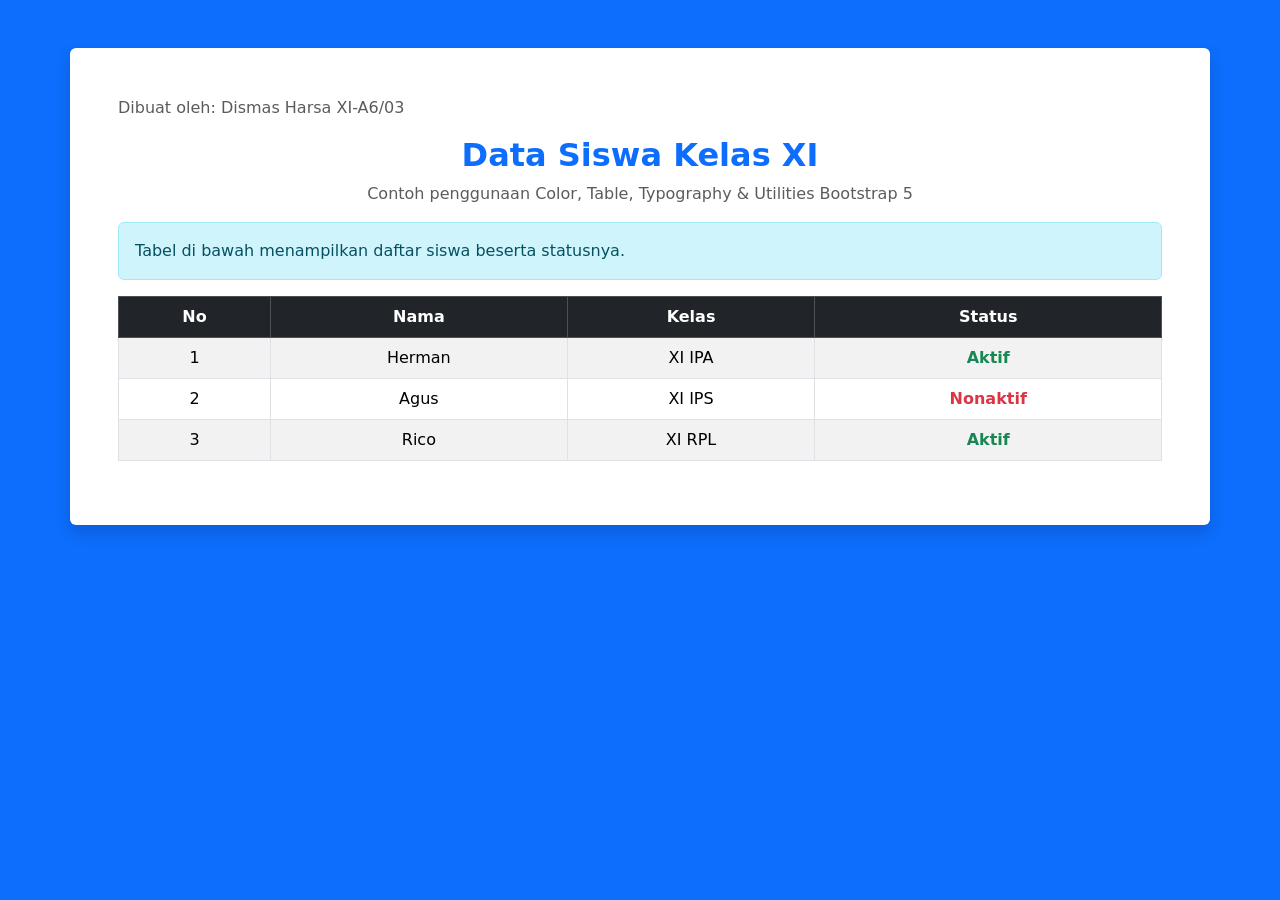
<file: project2.html>
<!DOCTYPE html>
<html lang="id">
<head>
    <meta charset="UTF-8">
    <meta name="viewport" content="width=device-width, initial-scale=1.0">
    <title>Data Siswa Kelas XI</title>

    <link href="https://cdn.jsdelivr.net/npm/bootstrap@5.3.2/dist/css/bootstrap.min.css" rel="stylesheet">

    <script src="https://cdn.jsdelivr.net/npm/bootstrap@5.3.2/dist/js/bootstrap.bundle.min.js"></script>
</head>
<body class="bg-primary">

    <div class="container my-5 p-5 bg-white rounded shadow">

        <p class="text-muted">Dibuat oleh: Dismas Harsa XI-A6/03</p>
        <h2 class="text-center fw-bold text-primary">Data Siswa Kelas XI</h2>
        <p class="text-center text-muted">
            Contoh penggunaan Color, Table, Typography & Utilities Bootstrap 5
        </p>
        
        <div class="alert alert-info">
            Tabel di bawah menampilkan daftar siswa beserta statusnya.
        </div>


        <div class="table-responsive">
            <table class="table table-bordered table-striped text-center align-middle">
                <thead class="table-dark">
                    <tr>
                        <th>No</th>
                        <th>Nama</th>
                        <th>Kelas</th>
                        <th>Status</th>
                    </tr>
                </thead>
                <tbody>
                    <tr>
                        <td>1</td>
                        <td>Herman</td>
                        <td>XI IPA</td>
                        <td class="text-success fw-bold">Aktif</td>
                    </tr>
                    <tr>
                        <td>2</td>
                        <td>Agus</td>
                        <td>XI IPS</td>
                        <td class="text-danger fw-bold">Nonaktif</td>
                    </tr>
                    <tr>
                        <td>3</td>
                        <td>Rico</td>
                        <td>XI RPL</td>
                        <td class="text-success fw-bold">Aktif</td>
                    </tr>
                </tbody>
            </table>
        </div>
    </div>

</body>
</html>
</file>
<file: style.css>
body {
    background: linear-gradient(to bottom right, #fffdf7, #fff8e7);
    font-family: "Segoe UI", sans-serif;
    overflow-x: hidden;
    color: #1f1f1f;
}

html{
    scroll-behavior:smooth;
}

section{
    scroll-margin-top:120px;
}

footer{
    scroll-margin-top:120px;
}

.custom-navbar {
    background: rgba(255, 255, 255, 0.75);
    backdrop-filter: blur(100px);
    border-bottom: 3px solid rgb(0, 0, 0);
    padding: 18px 0;
}

.navbar-brand {
    font-weight: 700;
    font-size: 1.3rem;
    color: #000000;
}

.nav-link {
    position: relative;
    color:    #000000;
    font-weight: 600;
    transition: 0.3s;
    padding-bottom: 6px;
}

.nav-link:hover {
    color: #c89b3c;
}

.nav-link::after {
    content: "";
    position: absolute;
    left: 0;
    bottom: 0;
    width: 0%;
    height: 2.5px;
    background: #c89b3c;
    border-radius: 999px;
    transition: 0.35s ease;
}

.nav-link:hover::after {
    width: 100%;
}

.nav-link::after {
    height: 2px;
    width: 100%;
    background: #c89b3c;
    position: absolute;
    left: 0;
    bottom: -2px;
    opacity: 0;
    transition: all 0.2s;
}

.nav-link:hover::after {
    opacity: 1;
}

.hero-section {
    background:
        linear-gradient(
            135deg,
            #fff7dc 0%,
            #ffe9a8 25%,
            #ffd76a 55%,
            #fff3cf 100%
        );
    position: relative;
    overflow: hidden;
}

.hero-section::before {
    content: "";
    position: absolute;
    width: 700px;
    height: 700px;
    background:
        radial-gradient(
            circle,
            rgba(255,215,100,0.45),
            transparent 70%
        );
    top: -250px;
    right: -150px;
    z-index: 0;
}

.hero-section::after {
    content: "";
    position: absolute;
    width: 500px;
    height: 500px;
    background:
        radial-gradient(
            circle,
            rgba(255,235,170,0.5),
            transparent 70%
        );

    bottom: -200px;
    left: -100px;
    z-index: 0;
}

.hero-section .container {
    position: relative;
    z-index: 2;
}

.hero-badge {
    display: inline-block;
    padding: 10px 18px;
    border-radius: 999px;
    background: rgba(200, 155, 60, 0.12);
    color: #3c3838;
    font-weight: 600;
    margin-bottom: 25px;
}

.hero-title {
    font-size: 4.5rem;
    font-weight: 800;
    line-height: 1.1;
}

.hero-name {
    color: #c89b3c;
    font-weight: 700;
    margin-top: 20px;
}

.hero-text {
    margin-top: 25px;
    font-size: 1.1rem;
    line-height: 2;
    color: #555;
}

.profile-wrapper {
    position: relative;
    height:100%;
}

.profile-image{
    width: 430px;
    height: 480px;
    object-fit: cover;
    border-radius: 40px;
    border: 3px solid rgba(0, 0, 0, 0.8);
    box-shadow:
        0 30px 80px rgba(255,180,0,0.25),
        0 15px 40px rgba(0,0,0,0.12);
    backdrop-filter: blur(10px);
}

.custom-btn {
    background: linear-gradient(135deg, #d8a73c, #f5d27c);
    color: black;
    padding: 14px 30px;
    border-radius: 18px;
    font-weight: 700;
    border: none;
}

.custom-btn:hover {
    transform: translateY(-3px);
}

.custom-btn-outline {
    border: 3px solid #d8a73c;
    padding: 14px 30px;
    border-radius: 18px;
    color: #000000;
    font-weight: 700;
}

.custom-btn-outline:hover {
    background: #d8a73c;
    color: white;
}

.section-space {
    padding: 120px 0;
}

.section-heading {
    text-align: center;
    margin-bottom: 70px;
}

.section-heading h2 {
    font-size: 3.2rem;
    font-weight: 800;
}

.section-heading p {
    color: #666;
    margin-top: 15px;
}

.glass-card {
    background: rgba(255, 255, 255, 0.7);
    backdrop-filter: blur(18px);
    border-radius: 35px;
    padding: 40px;
    border: 1px solid rgba(255,255,255,0.5);
    box-shadow: 0 20px 50px rgba(0,0,0,0.06);
    height: 100%;
}

.card-title {
    margin-bottom: 35px;
    font-weight: 700;
}

.bio-item {
    display: flex;
    justify-content: space-between;
    margin-bottom: 22px;
    padding-bottom: 14px;
    border-bottom: 1px solid rgba(0,0,0,0.05);
}

.about-description {
    line-height: 2;
    color: #555;
}

.quote-box {
    margin-top: 40px;
    background: linear-gradient(135deg, #fff5d9, #fffdf6);
    padding: 30px;
    border-radius: 30px;
}

.quote-box i {
    font-size: 2rem;
    color: #c89b3c;
}

.semester-buttons {
    display: flex;
    justify-content: center;
    gap: 15px;
    margin-bottom: 40px;
    flex-wrap: wrap;
}

.semester-btn {
    border: none;
    padding: 14px 26px;
    border-radius: 999px;
    background: #f4f4f4;
    font-weight: 700;
}

.semester-btn.active {
    background: linear-gradient(135deg, #d8a73c, #f4d17c);
    color: black;
}

.grade-table {
    overflow: hidden;
    border-radius: 25px;
}

.grade-table thead {
    background: linear-gradient(135deg, #d8a73c, #f3d27b);
}

.grade-table th {
    padding: 20px;
    border: none;
}

.grade-table td {
    padding: 18px;
    vertical-align: middle;
    border-color: rgba(0,0,0,0.05);
}

.progress {
    height: 14px;
    border-radius: 999px;
    overflow: hidden;
    background: #ececec;
}

.average-container {
    margin-top: 40px;
}

.average-top {
    display: flex;
    justify-content: space-between;
    margin-bottom: 15px;
    font-weight: 700;
}

.average-progress {
    height: 20px;
}

.average-bar {
    background: linear-gradient(90deg, #d8a73c, #ffde8c);
}

.project-card {
    background: rgba(255,255,255,0.75);
    backdrop-filter: blur(16px);
    border-radius: 35px;
    padding: 40px;
    box-shadow: 0 20px 50px rgba(0,0,0,0.06);
    transition: 0.4s;
    height: 100%;
}

.project-card:hover {
    transform: translateY(-12px);
}

.project-icon {
    width: 75px;
    height: 75px;
    border-radius: 24px;
    background: linear-gradient(135deg, #d8a73c, #f3d27b);
    display: flex;
    justify-content: center;
    align-items: center;
    font-size: 1.8rem;
    margin-bottom: 30px;
}

.project-score {
    color: #c89b3c;
    font-weight: 700;
    margin-top: 25px;
}

.project-buttons {
    display: flex;
    gap: 12px;
    margin-top: 30px;
    flex-wrap: wrap;
}

.report-btn {
    background: #fff3cf;
    color: #c89b3c;
    border-radius: 18px;
    padding: 14px 24px;
    font-weight: 700;
}

footer {
    background: #171717;
    padding: 50px 0;
    margin-top: 0;
    color: white;
}

.footer-content {
    text-align: center;
}

.footer-content h3 {
    font-weight: 700;
    margin-bottom: 20px;
}

.footer-content p {
    color: rgba(255,255,255,0.7);
}

.contact-links {
    display: flex;
    justify-content: center;
    gap: 40px;
    margin-top: 35px;
    flex-wrap: wrap;
}

.contact-links div {
    background: rgba(255,255,255,0.05);
    padding: 16px 24px;
    border-radius: 18px;
    border: 1px solid rgba(255,255,255,0.08);
    transition: 0.3s;
}

.contact-links div:hover {
    background: #c89b3c;
    color: black;
    transform: translateY(-4px);
}

.copy-contact{
    cursor:pointer;
    user-select:none;
}

.floating-shape {
    position: fixed;
    border-radius: 50%;
    filter: blur(60px);
    z-index: -1;
}

.shape1 {
    width: 300px;
    height: 300px;
    background: rgba(255, 210, 90, 0.3);
    top: -100px;
    left: -100px;
}

.shape2 {
    width: 350px;
    height: 350px;
    background: rgba(255, 240, 200, 0.5);
    bottom: -100px;
    right: -100px;
}

.shape3 {
    width: 250px;
    height: 250px;
    background: rgba(255, 220, 120, 0.25);
    top: 40%;
    left: 50%;
}

@media(max-width:992px) {
    .hero-title {
        font-size: 3rem;
    }
    .profile-image {
        width: 300px;
        margin-top: 50px;
    }
    .section-heading h2 {
        font-size: 2.5rem;
    }

}

.code-page {
    min-height: 100vh;
    background:
        linear-gradient(
            135deg,
            #ffffff,
            #fff7df
        );
    padding: 140px 0;
}

.code-card {
    background: white;
    border-radius: 35px;
    padding: 50px;
    box-shadow:
        0 20px 60px rgba(0,0,0,0.08);
    overflow: hidden;
}

.code-title {
    font-size: 2.5rem;
    font-weight: 800;
}

.code-subtitle {
    color: #666;
    margin-top: 10px;
}


pre {
    margin-top: 40px;
    background: #0f172a;
    color: #f8fafc;
    padding: 35px;
    border-radius: 25px;
    overflow-x: auto;
    font-size: 0.95rem;
    line-height: 2;
}

code {
    color: #f8fafc;
}

.code-subtitle{
max-width:1000px;
line-height:1.8;
color:#666;
}
</file>
